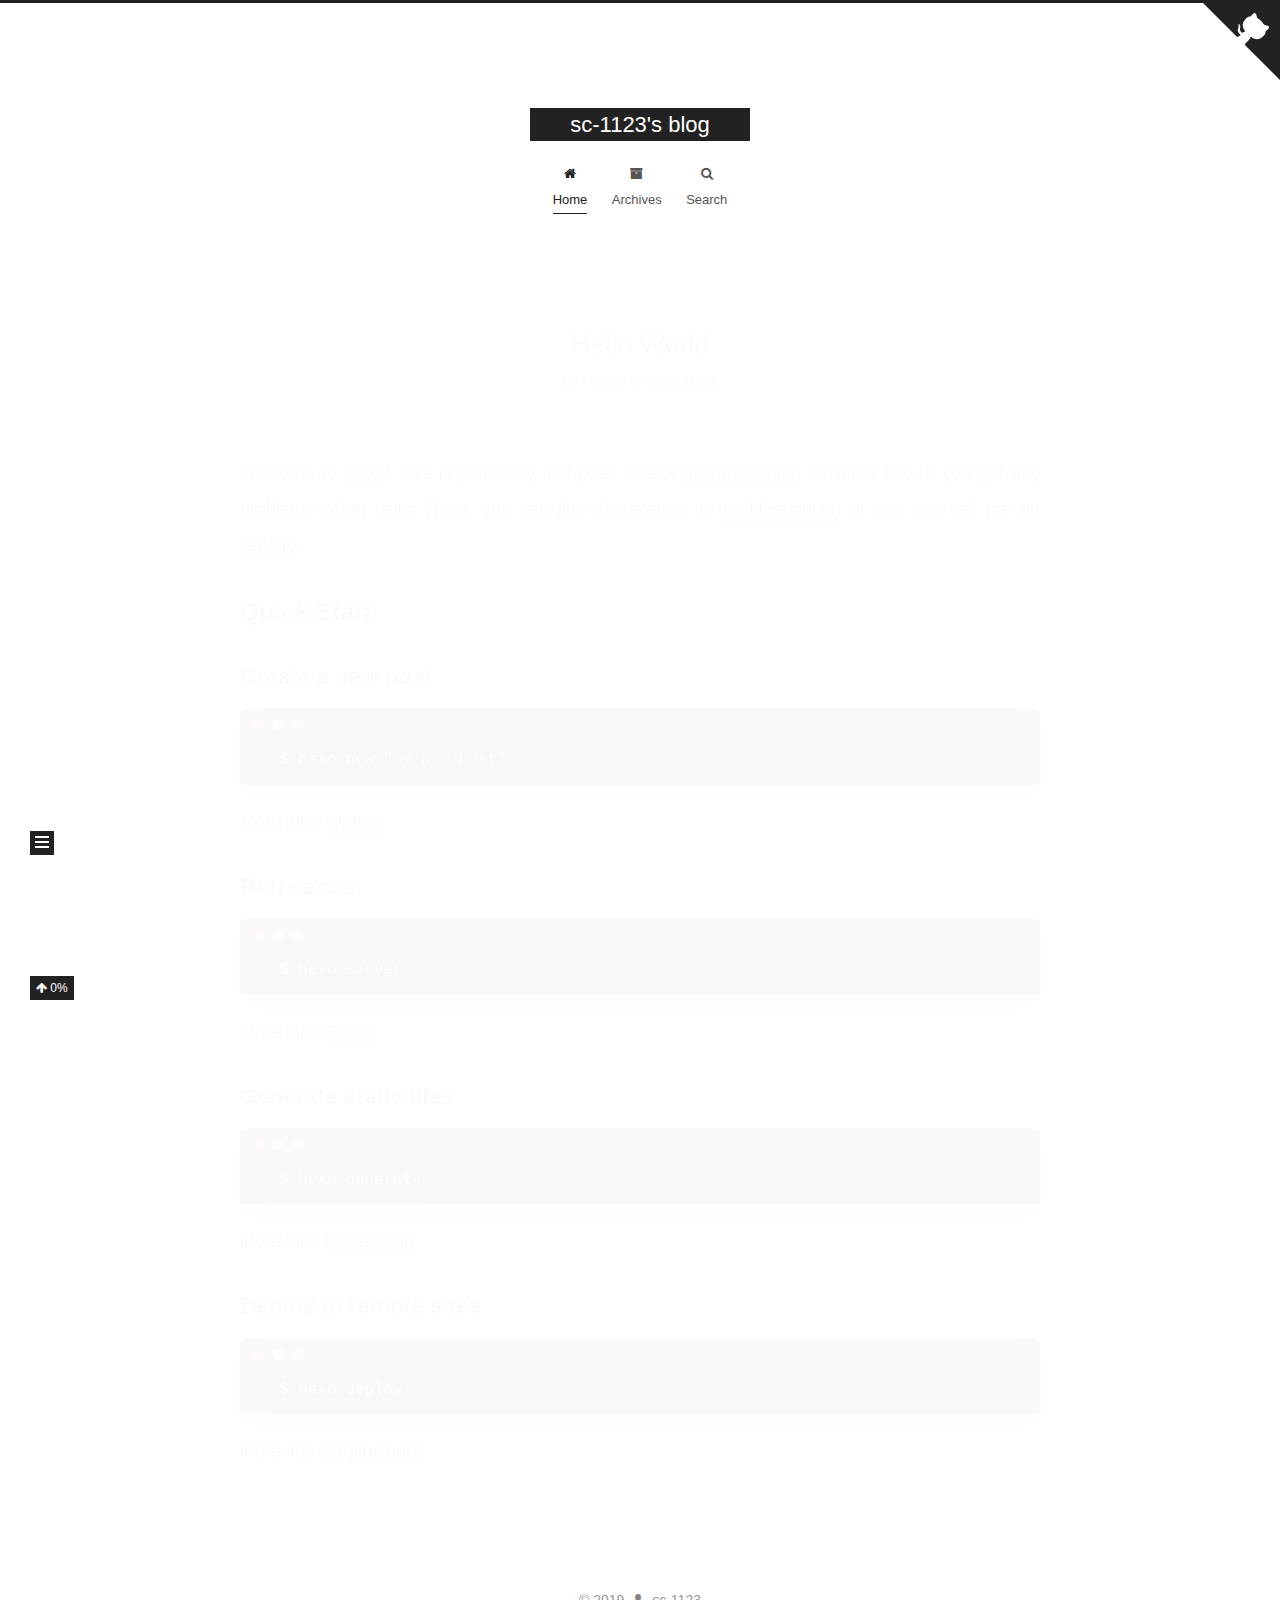
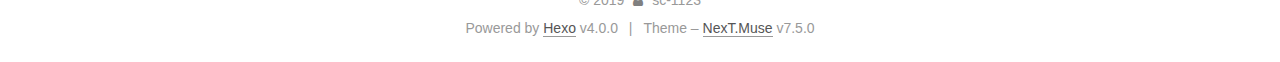
<file: index.html>
<!DOCTYPE html>
<html lang="en">
<head>
  <meta charset="UTF-8">
<meta name="viewport" content="width=device-width, initial-scale=1, maximum-scale=2">
<meta name="theme-color" content="#222">
<meta name="generator" content="Hexo 4.0.0">
  <link rel="apple-touch-icon" sizes="180x180" href="/images/apple-touch-icon.png">
  <link rel="icon" type="image/png" sizes="32x32" href="/images/favicon-32x32.png">
  <link rel="icon" type="image/png" sizes="16x16" href="/images/favicon-16x16.png">
  <link rel="mask-icon" href="/images/safari-pinned-tab.svg" color="#222">
  <link rel="alternate" href="/atom.xml" title="sc-1123's blog" type="application/atom+xml">

<link rel="stylesheet" href="/css/main.css">


<link rel="stylesheet" href="/lib/font-awesome/css/font-awesome.min.css">


<script id="hexo-configurations">
  var NexT = window.NexT || {};
  var CONFIG = {
    root: '/',
    scheme: 'Muse',
    version: '7.5.0',
    exturl: false,
    sidebar: {"position":"left","display":"post","offset":12,"onmobile":false},
    copycode: {"enable":true,"show_result":true,"style":"mac"},
    back2top: {"enable":true,"sidebar":false,"scrollpercent":true},
    bookmark: {"enable":false,"color":"#222","save":"auto"},
    fancybox: false,
    mediumzoom: false,
    lazyload: false,
    pangu: false,
    algolia: {
      appID: '',
      apiKey: '',
      indexName: '',
      hits: {"per_page":10},
      labels: {"input_placeholder":"Search for Posts","hits_empty":"We didn't find any results for the search: ${query}","hits_stats":"${hits} results found in ${time} ms"}
    },
    localsearch: {"enable":true,"trigger":"auto","top_n_per_article":1,"unescape":false,"preload":false},
    path: 'search.xml',
    motion: {"enable":true,"async":false,"transition":{"post_block":"fadeIn","post_header":"slideDownIn","post_body":"slideDownIn","coll_header":"slideLeftIn","sidebar":"slideUpIn"}},
    translation: {
      copy_button: 'Copy',
      copy_success: 'Copied',
      copy_failure: 'Copy failed'
    },
    sidebarPadding: 40
  };
</script>

  <meta property="og:type" content="website">
<meta property="og:title" content="sc-1123&#39;s blog">
<meta property="og:url" content="http:&#x2F;&#x2F;yoursite.com&#x2F;index.html">
<meta property="og:site_name" content="sc-1123&#39;s blog">
<meta property="og:locale" content="en">
<meta name="twitter:card" content="summary">

<link rel="canonical" href="http://yoursite.com/">


<script id="page-configurations">
  // https://hexo.io/docs/variables.html
  CONFIG.page = {
    sidebar: "",
    isHome: true,
    isPost: false,
    isPage: false,
    isArchive: false
  };
</script>

  <title>sc-1123's blog</title>
  






  <noscript>
  <style>
  .use-motion .brand,
  .use-motion .menu-item,
  .sidebar-inner,
  .use-motion .post-block,
  .use-motion .pagination,
  .use-motion .comments,
  .use-motion .post-header,
  .use-motion .post-body,
  .use-motion .collection-header { opacity: initial; }

  .use-motion .site-title,
  .use-motion .site-subtitle {
    opacity: initial;
    top: initial;
  }

  .use-motion .logo-line-before i { left: initial; }
  .use-motion .logo-line-after i { right: initial; }
  </style>
</noscript>

</head>

<body itemscope itemtype="http://schema.org/WebPage">
  <div class="container use-motion">
    <div class="headband"></div>

    <header class="header" itemscope itemtype="http://schema.org/WPHeader">
      <div class="header-inner"><div class="site-brand-container">
  <div class="site-meta">

    <div>
      <a href="/" class="brand" rel="start">
        <span class="logo-line-before"><i></i></span>
        <span class="site-title">sc-1123's blog</span>
        <span class="logo-line-after"><i></i></span>
      </a>
    </div>
  </div>

  <div class="site-nav-toggle">
    <div class="toggle" aria-label="Toggle navigation bar">
      <span class="toggle-line toggle-line-first"></span>
      <span class="toggle-line toggle-line-middle"></span>
      <span class="toggle-line toggle-line-last"></span>
    </div>
  </div>
</div>


<nav class="site-nav">
  
  <ul id="menu" class="menu">
        <li class="menu-item menu-item-home">

    <a href="/" rel="section"><i class="fa fa-fw fa-home"></i>Home</a>

  </li>
        <li class="menu-item menu-item-archives">

    <a href="/archives/" rel="section"><i class="fa fa-fw fa-archive"></i>Archives</a>

  </li>
      <li class="menu-item menu-item-search">
        <a role="button" class="popup-trigger"><i class="fa fa-search fa-fw"></i>Search
        </a>
      </li>
  </ul>

</nav>
  <div class="site-search">
    <div class="popup search-popup">
    <div class="search-header">
  <span class="search-icon">
    <i class="fa fa-search"></i>
  </span>
  <div class="search-input-container">
    <input autocomplete="off" autocorrect="off" autocapitalize="none"
           placeholder="Searching..." spellcheck="false"
           type="text" id="search-input">
  </div>
  <span class="popup-btn-close">
    <i class="fa fa-times-circle"></i>
  </span>
</div>
<div id="search-result"></div>

</div>
<div class="search-pop-overlay"></div>

  </div>
</div>
    </header>

    
  <div class="back-to-top">
    <i class="fa fa-arrow-up"></i>
    <span>0%</span>
  </div>
  <div class="reading-progress-bar"></div>

  <a href="https://github.com/sc-1123" class="github-corner" title="View me on GitHub" aria-label="View me on GitHub" rel="noopener" target="_blank"><svg width="80" height="80" viewBox="0 0 250 250" aria-hidden="true"><path d="M0,0 L115,115 L130,115 L142,142 L250,250 L250,0 Z"></path><path d="M128.3,109.0 C113.8,99.7 119.0,89.6 119.0,89.6 C122.0,82.7 120.5,78.6 120.5,78.6 C119.2,72.0 123.4,76.3 123.4,76.3 C127.3,80.9 125.5,87.3 125.5,87.3 C122.9,97.6 130.6,101.9 134.4,103.2" fill="currentColor" style="transform-origin: 130px 106px;" class="octo-arm"></path><path d="M115.0,115.0 C114.9,115.1 118.7,116.5 119.8,115.4 L133.7,101.6 C136.9,99.2 139.9,98.4 142.2,98.6 C133.8,88.0 127.5,74.4 143.8,58.0 C148.5,53.4 154.0,51.2 159.7,51.0 C160.3,49.4 163.2,43.6 171.4,40.1 C171.4,40.1 176.1,42.5 178.8,56.2 C183.1,58.6 187.2,61.8 190.9,65.4 C194.5,69.0 197.7,73.2 200.1,77.6 C213.8,80.2 216.3,84.9 216.3,84.9 C212.7,93.1 206.9,96.0 205.4,96.6 C205.1,102.4 203.0,107.8 198.3,112.5 C181.9,128.9 168.3,122.5 157.7,114.1 C157.9,116.9 156.7,120.9 152.7,124.9 L141.0,136.5 C139.8,137.7 141.6,141.9 141.8,141.8 Z" fill="currentColor" class="octo-body"></path></svg></a>


    <main class="main">
      <div class="main-inner">
        <div class="content-wrap">
          

          <div class="content">
            

  <div class="posts-expand">
        
  
  
  <article itemscope itemtype="http://schema.org/Article" class="post-block home" lang="en">
    <link itemprop="mainEntityOfPage" href="http://yoursite.com/2019/11/09/hello-world/">

    <span hidden itemprop="author" itemscope itemtype="http://schema.org/Person">
      <meta itemprop="image" content="/images/avatar.gif">
      <meta itemprop="name" content="sc-1123">
      <meta itemprop="description" content="">
    </span>

    <span hidden itemprop="publisher" itemscope itemtype="http://schema.org/Organization">
      <meta itemprop="name" content="sc-1123's blog">
    </span>
      <header class="post-header">
        <h1 class="post-title" itemprop="name headline">
          
            <a href="/2019/11/09/hello-world/" class="post-title-link" itemprop="url">Hello World</a>
        </h1>

        <div class="post-meta">
            <span class="post-meta-item">
              <span class="post-meta-item-icon">
                <i class="fa fa-calendar-o"></i>
              </span>
              <span class="post-meta-item-text">Posted on</span>

              <time title="Created: 2019-11-09 10:12:41" itemprop="dateCreated datePublished" datetime="2019-11-09T10:12:41+08:00">2019-11-09</time>
            </span>

          

        </div>
      </header>

    
    
    
    <div class="post-body" itemprop="articleBody">

      
          <p>Welcome to <a href="https://hexo.io/" target="_blank" rel="noopener">Hexo</a>! This is your very first post. Check <a href="https://hexo.io/docs/" target="_blank" rel="noopener">documentation</a> for more info. If you get any problems when using Hexo, you can find the answer in <a href="https://hexo.io/docs/troubleshooting.html" target="_blank" rel="noopener">troubleshooting</a> or you can ask me on <a href="https://github.com/hexojs/hexo/issues" target="_blank" rel="noopener">GitHub</a>.</p>
<h2 id="Quick-Start"><a href="#Quick-Start" class="headerlink" title="Quick Start"></a>Quick Start</h2><h3 id="Create-a-new-post"><a href="#Create-a-new-post" class="headerlink" title="Create a new post"></a>Create a new post</h3><figure class="highlight bash"><table><tr><td class="gutter"><pre><span class="line">1</span><br></pre></td><td class="code"><pre><span class="line">$ hexo new <span class="string">"My New Post"</span></span><br></pre></td></tr></table></figure>

<p>More info: <a href="https://hexo.io/docs/writing.html" target="_blank" rel="noopener">Writing</a></p>
<h3 id="Run-server"><a href="#Run-server" class="headerlink" title="Run server"></a>Run server</h3><figure class="highlight bash"><table><tr><td class="gutter"><pre><span class="line">1</span><br></pre></td><td class="code"><pre><span class="line">$ hexo server</span><br></pre></td></tr></table></figure>

<p>More info: <a href="https://hexo.io/docs/server.html" target="_blank" rel="noopener">Server</a></p>
<h3 id="Generate-static-files"><a href="#Generate-static-files" class="headerlink" title="Generate static files"></a>Generate static files</h3><figure class="highlight bash"><table><tr><td class="gutter"><pre><span class="line">1</span><br></pre></td><td class="code"><pre><span class="line">$ hexo generate</span><br></pre></td></tr></table></figure>

<p>More info: <a href="https://hexo.io/docs/generating.html" target="_blank" rel="noopener">Generating</a></p>
<h3 id="Deploy-to-remote-sites"><a href="#Deploy-to-remote-sites" class="headerlink" title="Deploy to remote sites"></a>Deploy to remote sites</h3><figure class="highlight bash"><table><tr><td class="gutter"><pre><span class="line">1</span><br></pre></td><td class="code"><pre><span class="line">$ hexo deploy</span><br></pre></td></tr></table></figure>

<p>More info: <a href="https://hexo.io/docs/one-command-deployment.html" target="_blank" rel="noopener">Deployment</a></p>

      
    </div>

    
    
    
      <footer class="post-footer">
        <div class="post-eof"></div>
      </footer>
  </article>
  
  
  

  </div>

  



          </div>
          

        </div>
          
  
  <div class="toggle sidebar-toggle">
    <span class="toggle-line toggle-line-first"></span>
    <span class="toggle-line toggle-line-middle"></span>
    <span class="toggle-line toggle-line-last"></span>
  </div>

  <aside class="sidebar">
    <div class="sidebar-inner">

      <ul class="sidebar-nav motion-element">
        <li class="sidebar-nav-toc">
          Table of Contents
        </li>
        <li class="sidebar-nav-overview">
          Overview
        </li>
      </ul>

      <!--noindex-->
      <div class="post-toc-wrap sidebar-panel">
      </div>
      <!--/noindex-->

      <div class="site-overview-wrap sidebar-panel">
        <div class="site-author motion-element" itemprop="author" itemscope itemtype="http://schema.org/Person">
  <p class="site-author-name" itemprop="name">sc-1123</p>
  <div class="site-description" itemprop="description"></div>
</div>
<div class="site-state-wrap motion-element">
  <nav class="site-state">
      <div class="site-state-item site-state-posts">
          <a href="/archives/">
        
          <span class="site-state-item-count">1</span>
          <span class="site-state-item-name">posts</span>
        </a>
      </div>
  </nav>
</div>
  <div class="feed-link motion-element">
    <a href="/atom.xml" rel="alternate">
      <i class="fa fa-rss"></i>RSS
    </a>
  </div>



      </div>

    </div>
  </aside>
  <div id="sidebar-dimmer"></div>


      </div>
    </main>

    <footer class="footer">
      <div class="footer-inner">
        

<div class="copyright">
  
  &copy; 
  <span itemprop="copyrightYear">2019</span>
  <span class="with-love">
    <i class="fa fa-user"></i>
  </span>
  <span class="author" itemprop="copyrightHolder">sc-1123</span>
</div>
  <div class="powered-by">Powered by <a href="https://hexo.io/" class="theme-link" rel="noopener" target="_blank">Hexo</a> v4.0.0
  </div>
  <span class="post-meta-divider">|</span>
  <div class="theme-info">Theme – <a href="https://muse.theme-next.org/" class="theme-link" rel="noopener" target="_blank">NexT.Muse</a> v7.5.0
  </div>

        












        
      </div>
    </footer>
  </div>

  
  <script src="/lib/anime.min.js"></script>
  <script src="/lib/velocity/velocity.min.js"></script>
  <script src="/lib/velocity/velocity.ui.min.js"></script>
<script src="/js/utils.js"></script><script src="/js/motion.js"></script>
<script src="/js/schemes/muse.js"></script>
<script src="/js/next-boot.js"></script>



  




  <script src="/js/local-search.js"></script>













  

  

</body>
</html>
</file>
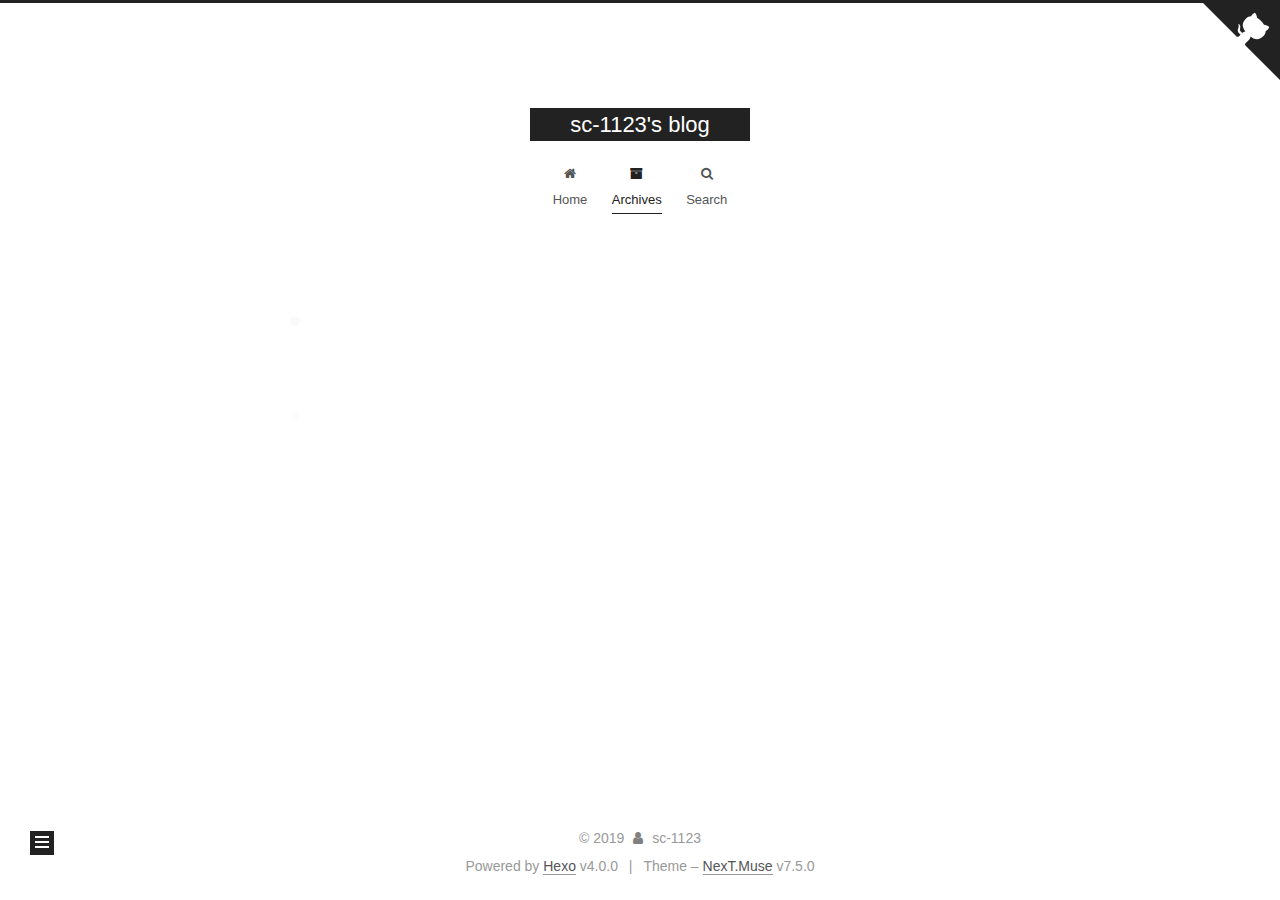
<file: archives/index.html>
<!DOCTYPE html>
<html lang="en">
<head>
  <meta charset="UTF-8">
<meta name="viewport" content="width=device-width, initial-scale=1, maximum-scale=2">
<meta name="theme-color" content="#222">
<meta name="generator" content="Hexo 4.0.0">
  <link rel="apple-touch-icon" sizes="180x180" href="/images/apple-touch-icon.png">
  <link rel="icon" type="image/png" sizes="32x32" href="/images/favicon-32x32.png">
  <link rel="icon" type="image/png" sizes="16x16" href="/images/favicon-16x16.png">
  <link rel="mask-icon" href="/images/safari-pinned-tab.svg" color="#222">
  <link rel="alternate" href="/atom.xml" title="sc-1123's blog" type="application/atom+xml">

<link rel="stylesheet" href="/css/main.css">


<link rel="stylesheet" href="/lib/font-awesome/css/font-awesome.min.css">


<script id="hexo-configurations">
  var NexT = window.NexT || {};
  var CONFIG = {
    root: '/',
    scheme: 'Muse',
    version: '7.5.0',
    exturl: false,
    sidebar: {"position":"left","display":"post","offset":12,"onmobile":false},
    copycode: {"enable":true,"show_result":true,"style":"mac"},
    back2top: {"enable":true,"sidebar":false,"scrollpercent":true},
    bookmark: {"enable":false,"color":"#222","save":"auto"},
    fancybox: false,
    mediumzoom: false,
    lazyload: false,
    pangu: false,
    algolia: {
      appID: '',
      apiKey: '',
      indexName: '',
      hits: {"per_page":10},
      labels: {"input_placeholder":"Search for Posts","hits_empty":"We didn't find any results for the search: ${query}","hits_stats":"${hits} results found in ${time} ms"}
    },
    localsearch: {"enable":true,"trigger":"auto","top_n_per_article":1,"unescape":false,"preload":false},
    path: 'search.xml',
    motion: {"enable":true,"async":false,"transition":{"post_block":"fadeIn","post_header":"slideDownIn","post_body":"slideDownIn","coll_header":"slideLeftIn","sidebar":"slideUpIn"}},
    translation: {
      copy_button: 'Copy',
      copy_success: 'Copied',
      copy_failure: 'Copy failed'
    },
    sidebarPadding: 40
  };
</script>

  <meta property="og:type" content="website">
<meta property="og:title" content="sc-1123&#39;s blog">
<meta property="og:url" content="http:&#x2F;&#x2F;yoursite.com&#x2F;archives&#x2F;index.html">
<meta property="og:site_name" content="sc-1123&#39;s blog">
<meta property="og:locale" content="en">
<meta name="twitter:card" content="summary">

<link rel="canonical" href="http://yoursite.com/archives/">


<script id="page-configurations">
  // https://hexo.io/docs/variables.html
  CONFIG.page = {
    sidebar: "",
    isHome: false,
    isPost: false,
    isPage: false,
    isArchive: true
  };
</script>

  <title>Archive | sc-1123's blog</title>
  






  <noscript>
  <style>
  .use-motion .brand,
  .use-motion .menu-item,
  .sidebar-inner,
  .use-motion .post-block,
  .use-motion .pagination,
  .use-motion .comments,
  .use-motion .post-header,
  .use-motion .post-body,
  .use-motion .collection-header { opacity: initial; }

  .use-motion .site-title,
  .use-motion .site-subtitle {
    opacity: initial;
    top: initial;
  }

  .use-motion .logo-line-before i { left: initial; }
  .use-motion .logo-line-after i { right: initial; }
  </style>
</noscript>

</head>

<body itemscope itemtype="http://schema.org/WebPage">
  <div class="container use-motion">
    <div class="headband"></div>

    <header class="header" itemscope itemtype="http://schema.org/WPHeader">
      <div class="header-inner"><div class="site-brand-container">
  <div class="site-meta">

    <div>
      <a href="/" class="brand" rel="start">
        <span class="logo-line-before"><i></i></span>
        <span class="site-title">sc-1123's blog</span>
        <span class="logo-line-after"><i></i></span>
      </a>
    </div>
  </div>

  <div class="site-nav-toggle">
    <div class="toggle" aria-label="Toggle navigation bar">
      <span class="toggle-line toggle-line-first"></span>
      <span class="toggle-line toggle-line-middle"></span>
      <span class="toggle-line toggle-line-last"></span>
    </div>
  </div>
</div>


<nav class="site-nav">
  
  <ul id="menu" class="menu">
        <li class="menu-item menu-item-home">

    <a href="/" rel="section"><i class="fa fa-fw fa-home"></i>Home</a>

  </li>
        <li class="menu-item menu-item-archives">

    <a href="/archives/" rel="section"><i class="fa fa-fw fa-archive"></i>Archives</a>

  </li>
      <li class="menu-item menu-item-search">
        <a role="button" class="popup-trigger"><i class="fa fa-search fa-fw"></i>Search
        </a>
      </li>
  </ul>

</nav>
  <div class="site-search">
    <div class="popup search-popup">
    <div class="search-header">
  <span class="search-icon">
    <i class="fa fa-search"></i>
  </span>
  <div class="search-input-container">
    <input autocomplete="off" autocorrect="off" autocapitalize="none"
           placeholder="Searching..." spellcheck="false"
           type="text" id="search-input">
  </div>
  <span class="popup-btn-close">
    <i class="fa fa-times-circle"></i>
  </span>
</div>
<div id="search-result"></div>

</div>
<div class="search-pop-overlay"></div>

  </div>
</div>
    </header>

    
  <div class="back-to-top">
    <i class="fa fa-arrow-up"></i>
    <span>0%</span>
  </div>
  <div class="reading-progress-bar"></div>

  <a href="https://github.com/sc-1123" class="github-corner" title="View me on GitHub" aria-label="View me on GitHub" rel="noopener" target="_blank"><svg width="80" height="80" viewBox="0 0 250 250" aria-hidden="true"><path d="M0,0 L115,115 L130,115 L142,142 L250,250 L250,0 Z"></path><path d="M128.3,109.0 C113.8,99.7 119.0,89.6 119.0,89.6 C122.0,82.7 120.5,78.6 120.5,78.6 C119.2,72.0 123.4,76.3 123.4,76.3 C127.3,80.9 125.5,87.3 125.5,87.3 C122.9,97.6 130.6,101.9 134.4,103.2" fill="currentColor" style="transform-origin: 130px 106px;" class="octo-arm"></path><path d="M115.0,115.0 C114.9,115.1 118.7,116.5 119.8,115.4 L133.7,101.6 C136.9,99.2 139.9,98.4 142.2,98.6 C133.8,88.0 127.5,74.4 143.8,58.0 C148.5,53.4 154.0,51.2 159.7,51.0 C160.3,49.4 163.2,43.6 171.4,40.1 C171.4,40.1 176.1,42.5 178.8,56.2 C183.1,58.6 187.2,61.8 190.9,65.4 C194.5,69.0 197.7,73.2 200.1,77.6 C213.8,80.2 216.3,84.9 216.3,84.9 C212.7,93.1 206.9,96.0 205.4,96.6 C205.1,102.4 203.0,107.8 198.3,112.5 C181.9,128.9 168.3,122.5 157.7,114.1 C157.9,116.9 156.7,120.9 152.7,124.9 L141.0,136.5 C139.8,137.7 141.6,141.9 141.8,141.8 Z" fill="currentColor" class="octo-body"></path></svg></a>


    <main class="main">
      <div class="main-inner">
        <div class="content-wrap">
          

          <div class="content">
            

  
  
  
  <div class="post-block">
    <div class="posts-collapse">
      <div class="collection-title">
        <span class="collection-header">Um..! 1 post. Keep on posting.</span>
      </div>

      
    <div class="collection-year">
      <h1 class="collection-header">2019</h1>
    </div>

  <article itemscope itemtype="http://schema.org/Article">
    <header class="post-header">

      <div class="post-meta">
        <time itemprop="dateCreated"
              datetime="2019-11-09T10:12:41+08:00"
              content="2019-11-09">
          11-09
        </time>
      </div>

      <h2 class="post-title">
          <a class="post-title-link" href="/2019/11/09/hello-world/" itemprop="url">
            <span itemprop="name">Hello World</span>
          </a>
      </h2>

    </header>
  </article>


    </div>
  </div>
  
  
  

  



          </div>
          

        </div>
          
  
  <div class="toggle sidebar-toggle">
    <span class="toggle-line toggle-line-first"></span>
    <span class="toggle-line toggle-line-middle"></span>
    <span class="toggle-line toggle-line-last"></span>
  </div>

  <aside class="sidebar">
    <div class="sidebar-inner">

      <ul class="sidebar-nav motion-element">
        <li class="sidebar-nav-toc">
          Table of Contents
        </li>
        <li class="sidebar-nav-overview">
          Overview
        </li>
      </ul>

      <!--noindex-->
      <div class="post-toc-wrap sidebar-panel">
      </div>
      <!--/noindex-->

      <div class="site-overview-wrap sidebar-panel">
        <div class="site-author motion-element" itemprop="author" itemscope itemtype="http://schema.org/Person">
  <p class="site-author-name" itemprop="name">sc-1123</p>
  <div class="site-description" itemprop="description"></div>
</div>
<div class="site-state-wrap motion-element">
  <nav class="site-state">
      <div class="site-state-item site-state-posts">
          <a href="/archives/">
        
          <span class="site-state-item-count">1</span>
          <span class="site-state-item-name">posts</span>
        </a>
      </div>
  </nav>
</div>
  <div class="feed-link motion-element">
    <a href="/atom.xml" rel="alternate">
      <i class="fa fa-rss"></i>RSS
    </a>
  </div>



      </div>

    </div>
  </aside>
  <div id="sidebar-dimmer"></div>


      </div>
    </main>

    <footer class="footer">
      <div class="footer-inner">
        

<div class="copyright">
  
  &copy; 
  <span itemprop="copyrightYear">2019</span>
  <span class="with-love">
    <i class="fa fa-user"></i>
  </span>
  <span class="author" itemprop="copyrightHolder">sc-1123</span>
</div>
  <div class="powered-by">Powered by <a href="https://hexo.io/" class="theme-link" rel="noopener" target="_blank">Hexo</a> v4.0.0
  </div>
  <span class="post-meta-divider">|</span>
  <div class="theme-info">Theme – <a href="https://muse.theme-next.org/" class="theme-link" rel="noopener" target="_blank">NexT.Muse</a> v7.5.0
  </div>

        












        
      </div>
    </footer>
  </div>

  
  <script src="/lib/anime.min.js"></script>
  <script src="/lib/velocity/velocity.min.js"></script>
  <script src="/lib/velocity/velocity.ui.min.js"></script>
<script src="/js/utils.js"></script><script src="/js/motion.js"></script>
<script src="/js/schemes/muse.js"></script>
<script src="/js/next-boot.js"></script>



  




  <script src="/js/local-search.js"></script>













  

  

</body>
</html>
</file>
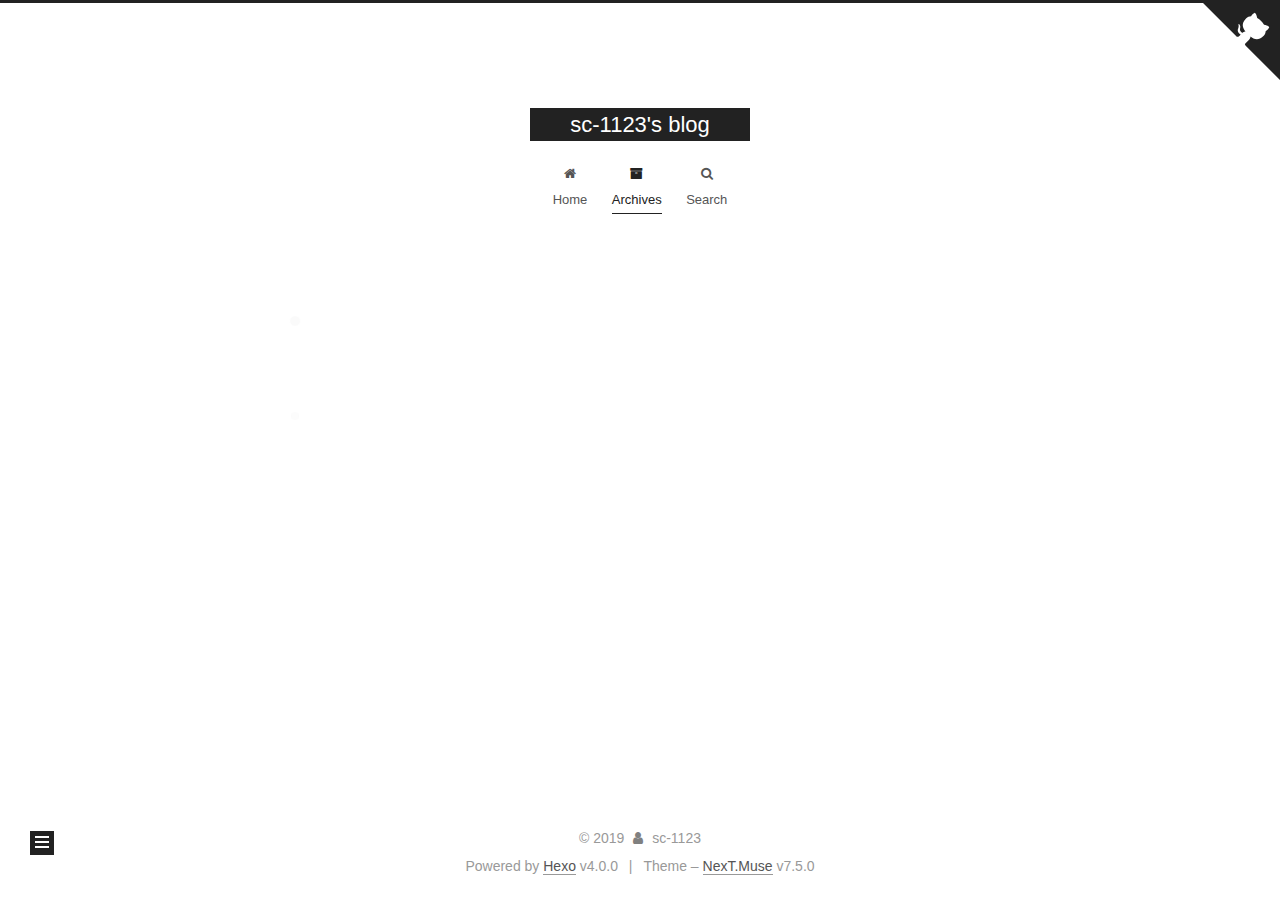
<file: archives/2019/index.html>
<!DOCTYPE html>
<html lang="en">
<head>
  <meta charset="UTF-8">
<meta name="viewport" content="width=device-width, initial-scale=1, maximum-scale=2">
<meta name="theme-color" content="#222">
<meta name="generator" content="Hexo 4.0.0">
  <link rel="apple-touch-icon" sizes="180x180" href="/images/apple-touch-icon.png">
  <link rel="icon" type="image/png" sizes="32x32" href="/images/favicon-32x32.png">
  <link rel="icon" type="image/png" sizes="16x16" href="/images/favicon-16x16.png">
  <link rel="mask-icon" href="/images/safari-pinned-tab.svg" color="#222">
  <link rel="alternate" href="/atom.xml" title="sc-1123's blog" type="application/atom+xml">

<link rel="stylesheet" href="/css/main.css">


<link rel="stylesheet" href="/lib/font-awesome/css/font-awesome.min.css">


<script id="hexo-configurations">
  var NexT = window.NexT || {};
  var CONFIG = {
    root: '/',
    scheme: 'Muse',
    version: '7.5.0',
    exturl: false,
    sidebar: {"position":"left","display":"post","offset":12,"onmobile":false},
    copycode: {"enable":true,"show_result":true,"style":"mac"},
    back2top: {"enable":true,"sidebar":false,"scrollpercent":true},
    bookmark: {"enable":false,"color":"#222","save":"auto"},
    fancybox: false,
    mediumzoom: false,
    lazyload: false,
    pangu: false,
    algolia: {
      appID: '',
      apiKey: '',
      indexName: '',
      hits: {"per_page":10},
      labels: {"input_placeholder":"Search for Posts","hits_empty":"We didn't find any results for the search: ${query}","hits_stats":"${hits} results found in ${time} ms"}
    },
    localsearch: {"enable":true,"trigger":"auto","top_n_per_article":1,"unescape":false,"preload":false},
    path: 'search.xml',
    motion: {"enable":true,"async":false,"transition":{"post_block":"fadeIn","post_header":"slideDownIn","post_body":"slideDownIn","coll_header":"slideLeftIn","sidebar":"slideUpIn"}},
    translation: {
      copy_button: 'Copy',
      copy_success: 'Copied',
      copy_failure: 'Copy failed'
    },
    sidebarPadding: 40
  };
</script>

  <meta property="og:type" content="website">
<meta property="og:title" content="sc-1123&#39;s blog">
<meta property="og:url" content="http:&#x2F;&#x2F;yoursite.com&#x2F;archives&#x2F;2019&#x2F;index.html">
<meta property="og:site_name" content="sc-1123&#39;s blog">
<meta property="og:locale" content="en">
<meta name="twitter:card" content="summary">

<link rel="canonical" href="http://yoursite.com/archives/2019/">


<script id="page-configurations">
  // https://hexo.io/docs/variables.html
  CONFIG.page = {
    sidebar: "",
    isHome: false,
    isPost: false,
    isPage: false,
    isArchive: true
  };
</script>

  <title>Archive | sc-1123's blog</title>
  






  <noscript>
  <style>
  .use-motion .brand,
  .use-motion .menu-item,
  .sidebar-inner,
  .use-motion .post-block,
  .use-motion .pagination,
  .use-motion .comments,
  .use-motion .post-header,
  .use-motion .post-body,
  .use-motion .collection-header { opacity: initial; }

  .use-motion .site-title,
  .use-motion .site-subtitle {
    opacity: initial;
    top: initial;
  }

  .use-motion .logo-line-before i { left: initial; }
  .use-motion .logo-line-after i { right: initial; }
  </style>
</noscript>

</head>

<body itemscope itemtype="http://schema.org/WebPage">
  <div class="container use-motion">
    <div class="headband"></div>

    <header class="header" itemscope itemtype="http://schema.org/WPHeader">
      <div class="header-inner"><div class="site-brand-container">
  <div class="site-meta">

    <div>
      <a href="/" class="brand" rel="start">
        <span class="logo-line-before"><i></i></span>
        <span class="site-title">sc-1123's blog</span>
        <span class="logo-line-after"><i></i></span>
      </a>
    </div>
  </div>

  <div class="site-nav-toggle">
    <div class="toggle" aria-label="Toggle navigation bar">
      <span class="toggle-line toggle-line-first"></span>
      <span class="toggle-line toggle-line-middle"></span>
      <span class="toggle-line toggle-line-last"></span>
    </div>
  </div>
</div>


<nav class="site-nav">
  
  <ul id="menu" class="menu">
        <li class="menu-item menu-item-home">

    <a href="/" rel="section"><i class="fa fa-fw fa-home"></i>Home</a>

  </li>
        <li class="menu-item menu-item-archives">

    <a href="/archives/" rel="section"><i class="fa fa-fw fa-archive"></i>Archives</a>

  </li>
      <li class="menu-item menu-item-search">
        <a role="button" class="popup-trigger"><i class="fa fa-search fa-fw"></i>Search
        </a>
      </li>
  </ul>

</nav>
  <div class="site-search">
    <div class="popup search-popup">
    <div class="search-header">
  <span class="search-icon">
    <i class="fa fa-search"></i>
  </span>
  <div class="search-input-container">
    <input autocomplete="off" autocorrect="off" autocapitalize="none"
           placeholder="Searching..." spellcheck="false"
           type="text" id="search-input">
  </div>
  <span class="popup-btn-close">
    <i class="fa fa-times-circle"></i>
  </span>
</div>
<div id="search-result"></div>

</div>
<div class="search-pop-overlay"></div>

  </div>
</div>
    </header>

    
  <div class="back-to-top">
    <i class="fa fa-arrow-up"></i>
    <span>0%</span>
  </div>
  <div class="reading-progress-bar"></div>

  <a href="https://github.com/sc-1123" class="github-corner" title="View me on GitHub" aria-label="View me on GitHub" rel="noopener" target="_blank"><svg width="80" height="80" viewBox="0 0 250 250" aria-hidden="true"><path d="M0,0 L115,115 L130,115 L142,142 L250,250 L250,0 Z"></path><path d="M128.3,109.0 C113.8,99.7 119.0,89.6 119.0,89.6 C122.0,82.7 120.5,78.6 120.5,78.6 C119.2,72.0 123.4,76.3 123.4,76.3 C127.3,80.9 125.5,87.3 125.5,87.3 C122.9,97.6 130.6,101.9 134.4,103.2" fill="currentColor" style="transform-origin: 130px 106px;" class="octo-arm"></path><path d="M115.0,115.0 C114.9,115.1 118.7,116.5 119.8,115.4 L133.7,101.6 C136.9,99.2 139.9,98.4 142.2,98.6 C133.8,88.0 127.5,74.4 143.8,58.0 C148.5,53.4 154.0,51.2 159.7,51.0 C160.3,49.4 163.2,43.6 171.4,40.1 C171.4,40.1 176.1,42.5 178.8,56.2 C183.1,58.6 187.2,61.8 190.9,65.4 C194.5,69.0 197.7,73.2 200.1,77.6 C213.8,80.2 216.3,84.9 216.3,84.9 C212.7,93.1 206.9,96.0 205.4,96.6 C205.1,102.4 203.0,107.8 198.3,112.5 C181.9,128.9 168.3,122.5 157.7,114.1 C157.9,116.9 156.7,120.9 152.7,124.9 L141.0,136.5 C139.8,137.7 141.6,141.9 141.8,141.8 Z" fill="currentColor" class="octo-body"></path></svg></a>


    <main class="main">
      <div class="main-inner">
        <div class="content-wrap">
          

          <div class="content">
            

  
  
  
  <div class="post-block">
    <div class="posts-collapse">
      <div class="collection-title">
        <span class="collection-header">Um..! 1 post. Keep on posting.</span>
      </div>

      
    <div class="collection-year">
      <h1 class="collection-header">2019</h1>
    </div>

  <article itemscope itemtype="http://schema.org/Article">
    <header class="post-header">

      <div class="post-meta">
        <time itemprop="dateCreated"
              datetime="2019-11-09T10:12:41+08:00"
              content="2019-11-09">
          11-09
        </time>
      </div>

      <h2 class="post-title">
          <a class="post-title-link" href="/2019/11/09/hello-world/" itemprop="url">
            <span itemprop="name">Hello World</span>
          </a>
      </h2>

    </header>
  </article>


    </div>
  </div>
  
  
  

  



          </div>
          

        </div>
          
  
  <div class="toggle sidebar-toggle">
    <span class="toggle-line toggle-line-first"></span>
    <span class="toggle-line toggle-line-middle"></span>
    <span class="toggle-line toggle-line-last"></span>
  </div>

  <aside class="sidebar">
    <div class="sidebar-inner">

      <ul class="sidebar-nav motion-element">
        <li class="sidebar-nav-toc">
          Table of Contents
        </li>
        <li class="sidebar-nav-overview">
          Overview
        </li>
      </ul>

      <!--noindex-->
      <div class="post-toc-wrap sidebar-panel">
      </div>
      <!--/noindex-->

      <div class="site-overview-wrap sidebar-panel">
        <div class="site-author motion-element" itemprop="author" itemscope itemtype="http://schema.org/Person">
  <p class="site-author-name" itemprop="name">sc-1123</p>
  <div class="site-description" itemprop="description"></div>
</div>
<div class="site-state-wrap motion-element">
  <nav class="site-state">
      <div class="site-state-item site-state-posts">
          <a href="/archives/">
        
          <span class="site-state-item-count">1</span>
          <span class="site-state-item-name">posts</span>
        </a>
      </div>
  </nav>
</div>
  <div class="feed-link motion-element">
    <a href="/atom.xml" rel="alternate">
      <i class="fa fa-rss"></i>RSS
    </a>
  </div>



      </div>

    </div>
  </aside>
  <div id="sidebar-dimmer"></div>


      </div>
    </main>

    <footer class="footer">
      <div class="footer-inner">
        

<div class="copyright">
  
  &copy; 
  <span itemprop="copyrightYear">2019</span>
  <span class="with-love">
    <i class="fa fa-user"></i>
  </span>
  <span class="author" itemprop="copyrightHolder">sc-1123</span>
</div>
  <div class="powered-by">Powered by <a href="https://hexo.io/" class="theme-link" rel="noopener" target="_blank">Hexo</a> v4.0.0
  </div>
  <span class="post-meta-divider">|</span>
  <div class="theme-info">Theme – <a href="https://muse.theme-next.org/" class="theme-link" rel="noopener" target="_blank">NexT.Muse</a> v7.5.0
  </div>

        












        
      </div>
    </footer>
  </div>

  
  <script src="/lib/anime.min.js"></script>
  <script src="/lib/velocity/velocity.min.js"></script>
  <script src="/lib/velocity/velocity.ui.min.js"></script>
<script src="/js/utils.js"></script><script src="/js/motion.js"></script>
<script src="/js/schemes/muse.js"></script>
<script src="/js/next-boot.js"></script>



  




  <script src="/js/local-search.js"></script>













  

  

</body>
</html>
</file>
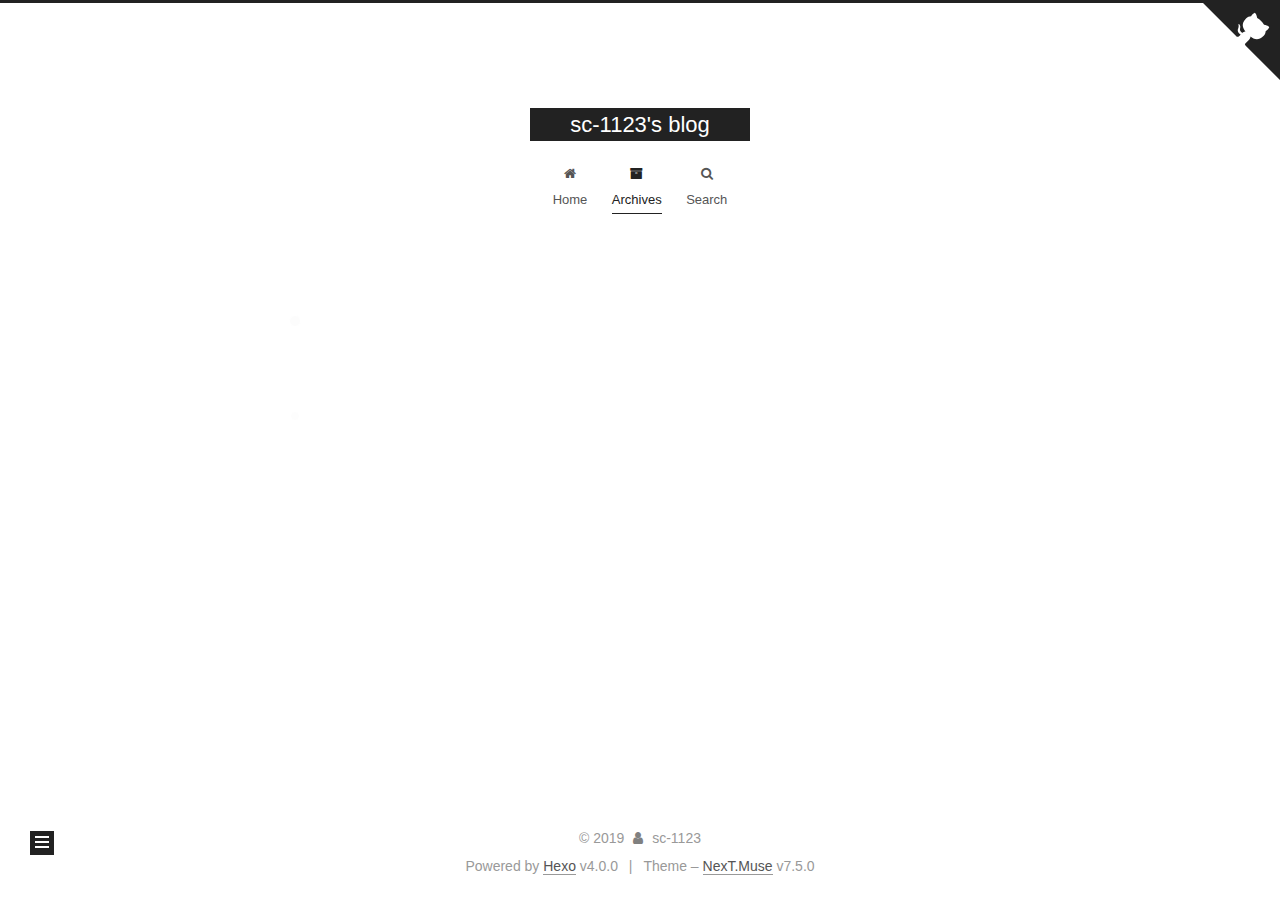
<file: archives/2019/11/index.html>
<!DOCTYPE html>
<html lang="en">
<head>
  <meta charset="UTF-8">
<meta name="viewport" content="width=device-width, initial-scale=1, maximum-scale=2">
<meta name="theme-color" content="#222">
<meta name="generator" content="Hexo 4.0.0">
  <link rel="apple-touch-icon" sizes="180x180" href="/images/apple-touch-icon.png">
  <link rel="icon" type="image/png" sizes="32x32" href="/images/favicon-32x32.png">
  <link rel="icon" type="image/png" sizes="16x16" href="/images/favicon-16x16.png">
  <link rel="mask-icon" href="/images/safari-pinned-tab.svg" color="#222">
  <link rel="alternate" href="/atom.xml" title="sc-1123's blog" type="application/atom+xml">

<link rel="stylesheet" href="/css/main.css">


<link rel="stylesheet" href="/lib/font-awesome/css/font-awesome.min.css">


<script id="hexo-configurations">
  var NexT = window.NexT || {};
  var CONFIG = {
    root: '/',
    scheme: 'Muse',
    version: '7.5.0',
    exturl: false,
    sidebar: {"position":"left","display":"post","offset":12,"onmobile":false},
    copycode: {"enable":true,"show_result":true,"style":"mac"},
    back2top: {"enable":true,"sidebar":false,"scrollpercent":true},
    bookmark: {"enable":false,"color":"#222","save":"auto"},
    fancybox: false,
    mediumzoom: false,
    lazyload: false,
    pangu: false,
    algolia: {
      appID: '',
      apiKey: '',
      indexName: '',
      hits: {"per_page":10},
      labels: {"input_placeholder":"Search for Posts","hits_empty":"We didn't find any results for the search: ${query}","hits_stats":"${hits} results found in ${time} ms"}
    },
    localsearch: {"enable":true,"trigger":"auto","top_n_per_article":1,"unescape":false,"preload":false},
    path: 'search.xml',
    motion: {"enable":true,"async":false,"transition":{"post_block":"fadeIn","post_header":"slideDownIn","post_body":"slideDownIn","coll_header":"slideLeftIn","sidebar":"slideUpIn"}},
    translation: {
      copy_button: 'Copy',
      copy_success: 'Copied',
      copy_failure: 'Copy failed'
    },
    sidebarPadding: 40
  };
</script>

  <meta property="og:type" content="website">
<meta property="og:title" content="sc-1123&#39;s blog">
<meta property="og:url" content="http:&#x2F;&#x2F;yoursite.com&#x2F;archives&#x2F;2019&#x2F;11&#x2F;index.html">
<meta property="og:site_name" content="sc-1123&#39;s blog">
<meta property="og:locale" content="en">
<meta name="twitter:card" content="summary">

<link rel="canonical" href="http://yoursite.com/archives/2019/11/">


<script id="page-configurations">
  // https://hexo.io/docs/variables.html
  CONFIG.page = {
    sidebar: "",
    isHome: false,
    isPost: false,
    isPage: false,
    isArchive: true
  };
</script>

  <title>Archive | sc-1123's blog</title>
  






  <noscript>
  <style>
  .use-motion .brand,
  .use-motion .menu-item,
  .sidebar-inner,
  .use-motion .post-block,
  .use-motion .pagination,
  .use-motion .comments,
  .use-motion .post-header,
  .use-motion .post-body,
  .use-motion .collection-header { opacity: initial; }

  .use-motion .site-title,
  .use-motion .site-subtitle {
    opacity: initial;
    top: initial;
  }

  .use-motion .logo-line-before i { left: initial; }
  .use-motion .logo-line-after i { right: initial; }
  </style>
</noscript>

</head>

<body itemscope itemtype="http://schema.org/WebPage">
  <div class="container use-motion">
    <div class="headband"></div>

    <header class="header" itemscope itemtype="http://schema.org/WPHeader">
      <div class="header-inner"><div class="site-brand-container">
  <div class="site-meta">

    <div>
      <a href="/" class="brand" rel="start">
        <span class="logo-line-before"><i></i></span>
        <span class="site-title">sc-1123's blog</span>
        <span class="logo-line-after"><i></i></span>
      </a>
    </div>
  </div>

  <div class="site-nav-toggle">
    <div class="toggle" aria-label="Toggle navigation bar">
      <span class="toggle-line toggle-line-first"></span>
      <span class="toggle-line toggle-line-middle"></span>
      <span class="toggle-line toggle-line-last"></span>
    </div>
  </div>
</div>


<nav class="site-nav">
  
  <ul id="menu" class="menu">
        <li class="menu-item menu-item-home">

    <a href="/" rel="section"><i class="fa fa-fw fa-home"></i>Home</a>

  </li>
        <li class="menu-item menu-item-archives">

    <a href="/archives/" rel="section"><i class="fa fa-fw fa-archive"></i>Archives</a>

  </li>
      <li class="menu-item menu-item-search">
        <a role="button" class="popup-trigger"><i class="fa fa-search fa-fw"></i>Search
        </a>
      </li>
  </ul>

</nav>
  <div class="site-search">
    <div class="popup search-popup">
    <div class="search-header">
  <span class="search-icon">
    <i class="fa fa-search"></i>
  </span>
  <div class="search-input-container">
    <input autocomplete="off" autocorrect="off" autocapitalize="none"
           placeholder="Searching..." spellcheck="false"
           type="text" id="search-input">
  </div>
  <span class="popup-btn-close">
    <i class="fa fa-times-circle"></i>
  </span>
</div>
<div id="search-result"></div>

</div>
<div class="search-pop-overlay"></div>

  </div>
</div>
    </header>

    
  <div class="back-to-top">
    <i class="fa fa-arrow-up"></i>
    <span>0%</span>
  </div>
  <div class="reading-progress-bar"></div>

  <a href="https://github.com/sc-1123" class="github-corner" title="View me on GitHub" aria-label="View me on GitHub" rel="noopener" target="_blank"><svg width="80" height="80" viewBox="0 0 250 250" aria-hidden="true"><path d="M0,0 L115,115 L130,115 L142,142 L250,250 L250,0 Z"></path><path d="M128.3,109.0 C113.8,99.7 119.0,89.6 119.0,89.6 C122.0,82.7 120.5,78.6 120.5,78.6 C119.2,72.0 123.4,76.3 123.4,76.3 C127.3,80.9 125.5,87.3 125.5,87.3 C122.9,97.6 130.6,101.9 134.4,103.2" fill="currentColor" style="transform-origin: 130px 106px;" class="octo-arm"></path><path d="M115.0,115.0 C114.9,115.1 118.7,116.5 119.8,115.4 L133.7,101.6 C136.9,99.2 139.9,98.4 142.2,98.6 C133.8,88.0 127.5,74.4 143.8,58.0 C148.5,53.4 154.0,51.2 159.7,51.0 C160.3,49.4 163.2,43.6 171.4,40.1 C171.4,40.1 176.1,42.5 178.8,56.2 C183.1,58.6 187.2,61.8 190.9,65.4 C194.5,69.0 197.7,73.2 200.1,77.6 C213.8,80.2 216.3,84.9 216.3,84.9 C212.7,93.1 206.9,96.0 205.4,96.6 C205.1,102.4 203.0,107.8 198.3,112.5 C181.9,128.9 168.3,122.5 157.7,114.1 C157.9,116.9 156.7,120.9 152.7,124.9 L141.0,136.5 C139.8,137.7 141.6,141.9 141.8,141.8 Z" fill="currentColor" class="octo-body"></path></svg></a>


    <main class="main">
      <div class="main-inner">
        <div class="content-wrap">
          

          <div class="content">
            

  
  
  
  <div class="post-block">
    <div class="posts-collapse">
      <div class="collection-title">
        <span class="collection-header">Um..! 1 post. Keep on posting.</span>
      </div>

      
    <div class="collection-year">
      <h1 class="collection-header">2019</h1>
    </div>

  <article itemscope itemtype="http://schema.org/Article">
    <header class="post-header">

      <div class="post-meta">
        <time itemprop="dateCreated"
              datetime="2019-11-09T10:12:41+08:00"
              content="2019-11-09">
          11-09
        </time>
      </div>

      <h2 class="post-title">
          <a class="post-title-link" href="/2019/11/09/hello-world/" itemprop="url">
            <span itemprop="name">Hello World</span>
          </a>
      </h2>

    </header>
  </article>


    </div>
  </div>
  
  
  

  



          </div>
          

        </div>
          
  
  <div class="toggle sidebar-toggle">
    <span class="toggle-line toggle-line-first"></span>
    <span class="toggle-line toggle-line-middle"></span>
    <span class="toggle-line toggle-line-last"></span>
  </div>

  <aside class="sidebar">
    <div class="sidebar-inner">

      <ul class="sidebar-nav motion-element">
        <li class="sidebar-nav-toc">
          Table of Contents
        </li>
        <li class="sidebar-nav-overview">
          Overview
        </li>
      </ul>

      <!--noindex-->
      <div class="post-toc-wrap sidebar-panel">
      </div>
      <!--/noindex-->

      <div class="site-overview-wrap sidebar-panel">
        <div class="site-author motion-element" itemprop="author" itemscope itemtype="http://schema.org/Person">
  <p class="site-author-name" itemprop="name">sc-1123</p>
  <div class="site-description" itemprop="description"></div>
</div>
<div class="site-state-wrap motion-element">
  <nav class="site-state">
      <div class="site-state-item site-state-posts">
          <a href="/archives/">
        
          <span class="site-state-item-count">1</span>
          <span class="site-state-item-name">posts</span>
        </a>
      </div>
  </nav>
</div>
  <div class="feed-link motion-element">
    <a href="/atom.xml" rel="alternate">
      <i class="fa fa-rss"></i>RSS
    </a>
  </div>



      </div>

    </div>
  </aside>
  <div id="sidebar-dimmer"></div>


      </div>
    </main>

    <footer class="footer">
      <div class="footer-inner">
        

<div class="copyright">
  
  &copy; 
  <span itemprop="copyrightYear">2019</span>
  <span class="with-love">
    <i class="fa fa-user"></i>
  </span>
  <span class="author" itemprop="copyrightHolder">sc-1123</span>
</div>
  <div class="powered-by">Powered by <a href="https://hexo.io/" class="theme-link" rel="noopener" target="_blank">Hexo</a> v4.0.0
  </div>
  <span class="post-meta-divider">|</span>
  <div class="theme-info">Theme – <a href="https://muse.theme-next.org/" class="theme-link" rel="noopener" target="_blank">NexT.Muse</a> v7.5.0
  </div>

        












        
      </div>
    </footer>
  </div>

  
  <script src="/lib/anime.min.js"></script>
  <script src="/lib/velocity/velocity.min.js"></script>
  <script src="/lib/velocity/velocity.ui.min.js"></script>
<script src="/js/utils.js"></script><script src="/js/motion.js"></script>
<script src="/js/schemes/muse.js"></script>
<script src="/js/next-boot.js"></script>



  




  <script src="/js/local-search.js"></script>













  

  

</body>
</html>
</file>
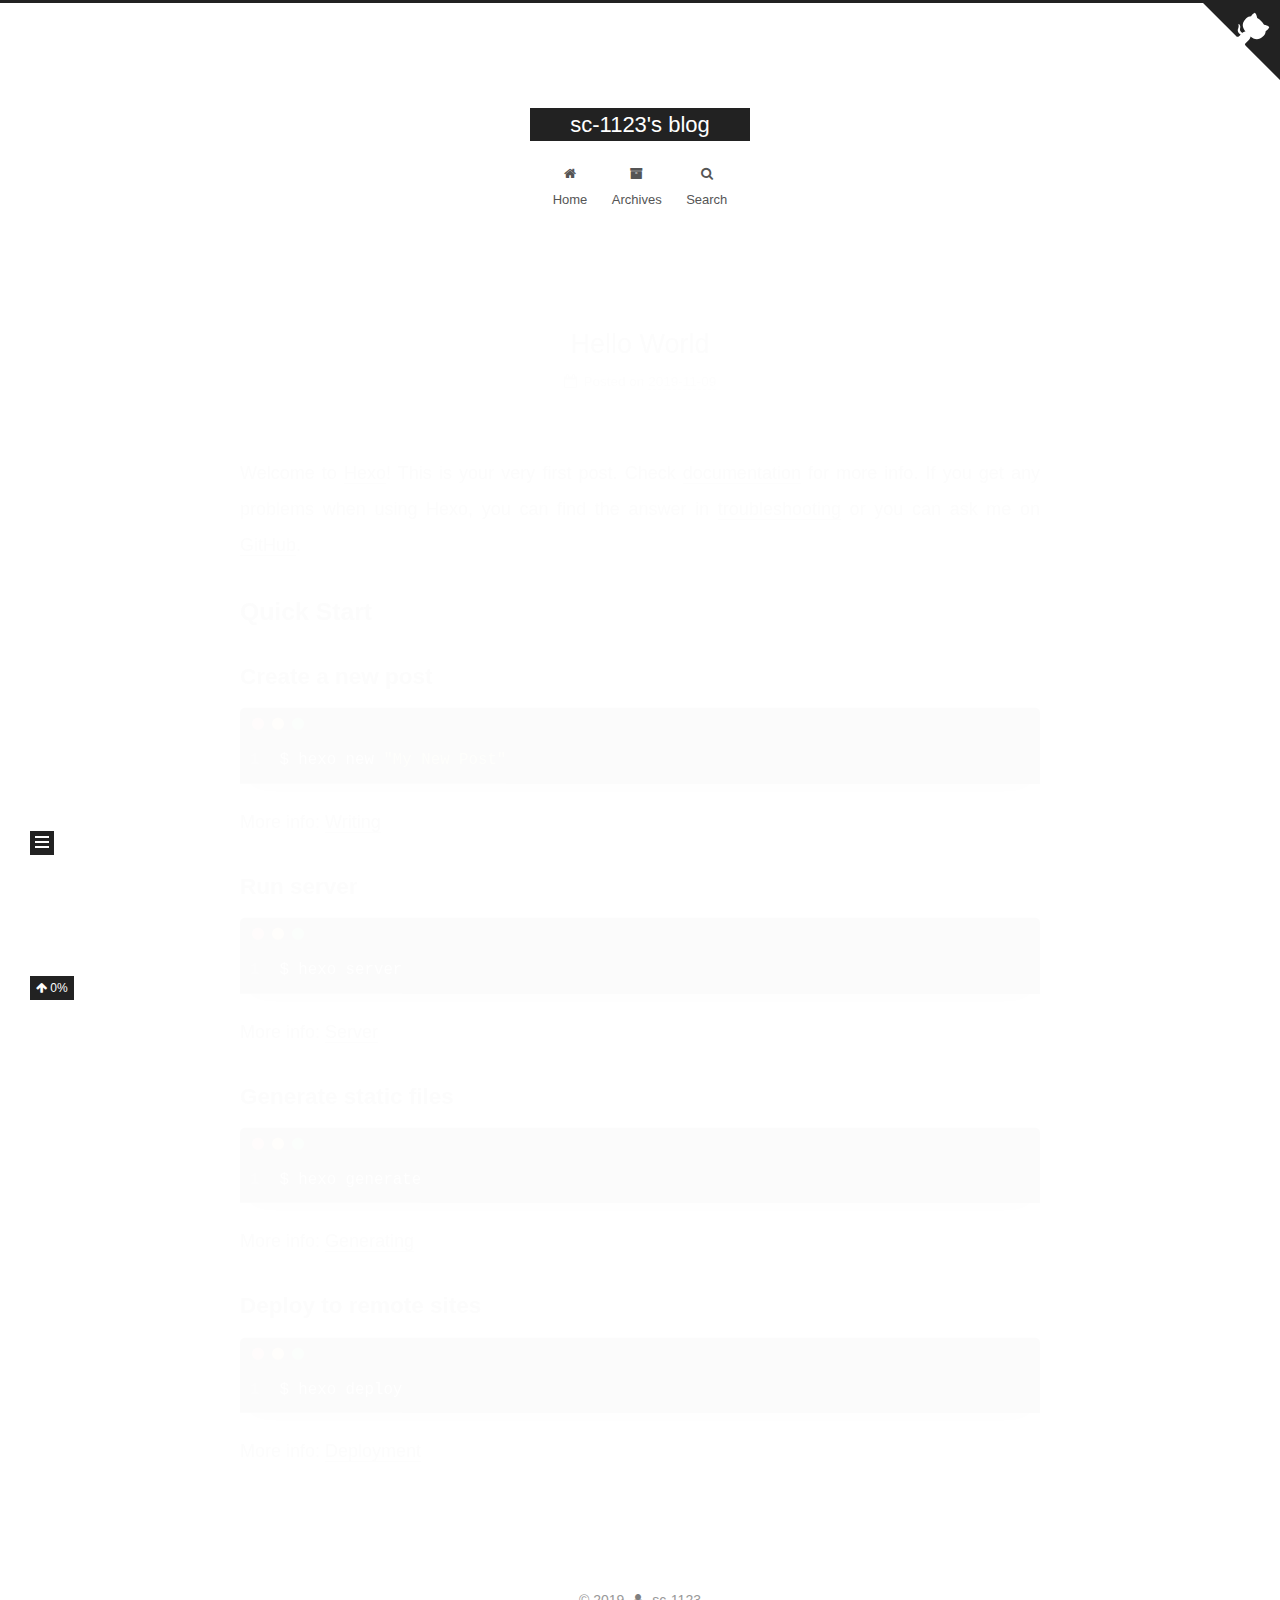
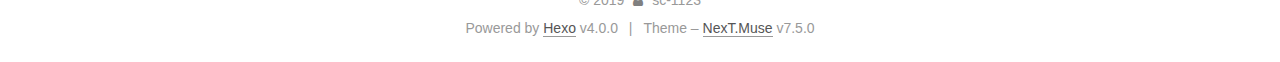
<file: 2019/11/09/hello-world/index.html>
<!DOCTYPE html>
<html lang="en">
<head>
  <meta charset="UTF-8">
<meta name="viewport" content="width=device-width, initial-scale=1, maximum-scale=2">
<meta name="theme-color" content="#222">
<meta name="generator" content="Hexo 4.0.0">
  <link rel="apple-touch-icon" sizes="180x180" href="/images/apple-touch-icon.png">
  <link rel="icon" type="image/png" sizes="32x32" href="/images/favicon-32x32.png">
  <link rel="icon" type="image/png" sizes="16x16" href="/images/favicon-16x16.png">
  <link rel="mask-icon" href="/images/safari-pinned-tab.svg" color="#222">
  <link rel="alternate" href="/atom.xml" title="sc-1123's blog" type="application/atom+xml">

<link rel="stylesheet" href="/css/main.css">


<link rel="stylesheet" href="/lib/font-awesome/css/font-awesome.min.css">


<script id="hexo-configurations">
  var NexT = window.NexT || {};
  var CONFIG = {
    root: '/',
    scheme: 'Muse',
    version: '7.5.0',
    exturl: false,
    sidebar: {"position":"left","display":"post","offset":12,"onmobile":false},
    copycode: {"enable":true,"show_result":true,"style":"mac"},
    back2top: {"enable":true,"sidebar":false,"scrollpercent":true},
    bookmark: {"enable":false,"color":"#222","save":"auto"},
    fancybox: false,
    mediumzoom: false,
    lazyload: false,
    pangu: false,
    algolia: {
      appID: '',
      apiKey: '',
      indexName: '',
      hits: {"per_page":10},
      labels: {"input_placeholder":"Search for Posts","hits_empty":"We didn't find any results for the search: ${query}","hits_stats":"${hits} results found in ${time} ms"}
    },
    localsearch: {"enable":true,"trigger":"auto","top_n_per_article":1,"unescape":false,"preload":false},
    path: 'search.xml',
    motion: {"enable":true,"async":false,"transition":{"post_block":"fadeIn","post_header":"slideDownIn","post_body":"slideDownIn","coll_header":"slideLeftIn","sidebar":"slideUpIn"}},
    translation: {
      copy_button: 'Copy',
      copy_success: 'Copied',
      copy_failure: 'Copy failed'
    },
    sidebarPadding: 40
  };
</script>

  <meta name="description" content="Welcome to Hexo! This is your very first post. Check documentation for more info. If you get any problems when using Hexo, you can find the answer in troubleshooting or you can ask me on GitHub. Quick">
<meta property="og:type" content="article">
<meta property="og:title" content="Hello World">
<meta property="og:url" content="http:&#x2F;&#x2F;yoursite.com&#x2F;2019&#x2F;11&#x2F;09&#x2F;hello-world&#x2F;index.html">
<meta property="og:site_name" content="sc-1123&#39;s blog">
<meta property="og:description" content="Welcome to Hexo! This is your very first post. Check documentation for more info. If you get any problems when using Hexo, you can find the answer in troubleshooting or you can ask me on GitHub. Quick">
<meta property="og:locale" content="en">
<meta property="og:updated_time" content="2019-11-09T02:12:41.274Z">
<meta name="twitter:card" content="summary">

<link rel="canonical" href="http://yoursite.com/2019/11/09/hello-world/">


<script id="page-configurations">
  // https://hexo.io/docs/variables.html
  CONFIG.page = {
    sidebar: "",
    isHome: false,
    isPost: true,
    isPage: false,
    isArchive: false
  };
</script>

  <title>Hello World | sc-1123's blog</title>
  






  <noscript>
  <style>
  .use-motion .brand,
  .use-motion .menu-item,
  .sidebar-inner,
  .use-motion .post-block,
  .use-motion .pagination,
  .use-motion .comments,
  .use-motion .post-header,
  .use-motion .post-body,
  .use-motion .collection-header { opacity: initial; }

  .use-motion .site-title,
  .use-motion .site-subtitle {
    opacity: initial;
    top: initial;
  }

  .use-motion .logo-line-before i { left: initial; }
  .use-motion .logo-line-after i { right: initial; }
  </style>
</noscript>

</head>

<body itemscope itemtype="http://schema.org/WebPage">
  <div class="container use-motion">
    <div class="headband"></div>

    <header class="header" itemscope itemtype="http://schema.org/WPHeader">
      <div class="header-inner"><div class="site-brand-container">
  <div class="site-meta">

    <div>
      <a href="/" class="brand" rel="start">
        <span class="logo-line-before"><i></i></span>
        <span class="site-title">sc-1123's blog</span>
        <span class="logo-line-after"><i></i></span>
      </a>
    </div>
  </div>

  <div class="site-nav-toggle">
    <div class="toggle" aria-label="Toggle navigation bar">
      <span class="toggle-line toggle-line-first"></span>
      <span class="toggle-line toggle-line-middle"></span>
      <span class="toggle-line toggle-line-last"></span>
    </div>
  </div>
</div>


<nav class="site-nav">
  
  <ul id="menu" class="menu">
        <li class="menu-item menu-item-home">

    <a href="/" rel="section"><i class="fa fa-fw fa-home"></i>Home</a>

  </li>
        <li class="menu-item menu-item-archives">

    <a href="/archives/" rel="section"><i class="fa fa-fw fa-archive"></i>Archives</a>

  </li>
      <li class="menu-item menu-item-search">
        <a role="button" class="popup-trigger"><i class="fa fa-search fa-fw"></i>Search
        </a>
      </li>
  </ul>

</nav>
  <div class="site-search">
    <div class="popup search-popup">
    <div class="search-header">
  <span class="search-icon">
    <i class="fa fa-search"></i>
  </span>
  <div class="search-input-container">
    <input autocomplete="off" autocorrect="off" autocapitalize="none"
           placeholder="Searching..." spellcheck="false"
           type="text" id="search-input">
  </div>
  <span class="popup-btn-close">
    <i class="fa fa-times-circle"></i>
  </span>
</div>
<div id="search-result"></div>

</div>
<div class="search-pop-overlay"></div>

  </div>
</div>
    </header>

    
  <div class="back-to-top">
    <i class="fa fa-arrow-up"></i>
    <span>0%</span>
  </div>
  <div class="reading-progress-bar"></div>

  <a href="https://github.com/sc-1123" class="github-corner" title="View me on GitHub" aria-label="View me on GitHub" rel="noopener" target="_blank"><svg width="80" height="80" viewBox="0 0 250 250" aria-hidden="true"><path d="M0,0 L115,115 L130,115 L142,142 L250,250 L250,0 Z"></path><path d="M128.3,109.0 C113.8,99.7 119.0,89.6 119.0,89.6 C122.0,82.7 120.5,78.6 120.5,78.6 C119.2,72.0 123.4,76.3 123.4,76.3 C127.3,80.9 125.5,87.3 125.5,87.3 C122.9,97.6 130.6,101.9 134.4,103.2" fill="currentColor" style="transform-origin: 130px 106px;" class="octo-arm"></path><path d="M115.0,115.0 C114.9,115.1 118.7,116.5 119.8,115.4 L133.7,101.6 C136.9,99.2 139.9,98.4 142.2,98.6 C133.8,88.0 127.5,74.4 143.8,58.0 C148.5,53.4 154.0,51.2 159.7,51.0 C160.3,49.4 163.2,43.6 171.4,40.1 C171.4,40.1 176.1,42.5 178.8,56.2 C183.1,58.6 187.2,61.8 190.9,65.4 C194.5,69.0 197.7,73.2 200.1,77.6 C213.8,80.2 216.3,84.9 216.3,84.9 C212.7,93.1 206.9,96.0 205.4,96.6 C205.1,102.4 203.0,107.8 198.3,112.5 C181.9,128.9 168.3,122.5 157.7,114.1 C157.9,116.9 156.7,120.9 152.7,124.9 L141.0,136.5 C139.8,137.7 141.6,141.9 141.8,141.8 Z" fill="currentColor" class="octo-body"></path></svg></a>


    <main class="main">
      <div class="main-inner">
        <div class="content-wrap">
          

          <div class="content">
            

  <div class="posts-expand">
      
  
  
  <article itemscope itemtype="http://schema.org/Article" class="post-block " lang="en">
    <link itemprop="mainEntityOfPage" href="http://yoursite.com/2019/11/09/hello-world/">

    <span hidden itemprop="author" itemscope itemtype="http://schema.org/Person">
      <meta itemprop="image" content="/images/avatar.gif">
      <meta itemprop="name" content="sc-1123">
      <meta itemprop="description" content="">
    </span>

    <span hidden itemprop="publisher" itemscope itemtype="http://schema.org/Organization">
      <meta itemprop="name" content="sc-1123's blog">
    </span>
      <header class="post-header">
        <h1 class="post-title" itemprop="name headline">
          Hello World
        </h1>

        <div class="post-meta">
            <span class="post-meta-item">
              <span class="post-meta-item-icon">
                <i class="fa fa-calendar-o"></i>
              </span>
              <span class="post-meta-item-text">Posted on</span>

              <time title="Created: 2019-11-09 10:12:41" itemprop="dateCreated datePublished" datetime="2019-11-09T10:12:41+08:00">2019-11-09</time>
            </span>

          

        </div>
      </header>

    
    
    
    <div class="post-body" itemprop="articleBody">

      
        <p>Welcome to <a href="https://hexo.io/" target="_blank" rel="noopener">Hexo</a>! This is your very first post. Check <a href="https://hexo.io/docs/" target="_blank" rel="noopener">documentation</a> for more info. If you get any problems when using Hexo, you can find the answer in <a href="https://hexo.io/docs/troubleshooting.html" target="_blank" rel="noopener">troubleshooting</a> or you can ask me on <a href="https://github.com/hexojs/hexo/issues" target="_blank" rel="noopener">GitHub</a>.</p>
<h2 id="Quick-Start"><a href="#Quick-Start" class="headerlink" title="Quick Start"></a>Quick Start</h2><h3 id="Create-a-new-post"><a href="#Create-a-new-post" class="headerlink" title="Create a new post"></a>Create a new post</h3><figure class="highlight bash"><table><tr><td class="gutter"><pre><span class="line">1</span><br></pre></td><td class="code"><pre><span class="line">$ hexo new <span class="string">"My New Post"</span></span><br></pre></td></tr></table></figure>

<p>More info: <a href="https://hexo.io/docs/writing.html" target="_blank" rel="noopener">Writing</a></p>
<h3 id="Run-server"><a href="#Run-server" class="headerlink" title="Run server"></a>Run server</h3><figure class="highlight bash"><table><tr><td class="gutter"><pre><span class="line">1</span><br></pre></td><td class="code"><pre><span class="line">$ hexo server</span><br></pre></td></tr></table></figure>

<p>More info: <a href="https://hexo.io/docs/server.html" target="_blank" rel="noopener">Server</a></p>
<h3 id="Generate-static-files"><a href="#Generate-static-files" class="headerlink" title="Generate static files"></a>Generate static files</h3><figure class="highlight bash"><table><tr><td class="gutter"><pre><span class="line">1</span><br></pre></td><td class="code"><pre><span class="line">$ hexo generate</span><br></pre></td></tr></table></figure>

<p>More info: <a href="https://hexo.io/docs/generating.html" target="_blank" rel="noopener">Generating</a></p>
<h3 id="Deploy-to-remote-sites"><a href="#Deploy-to-remote-sites" class="headerlink" title="Deploy to remote sites"></a>Deploy to remote sites</h3><figure class="highlight bash"><table><tr><td class="gutter"><pre><span class="line">1</span><br></pre></td><td class="code"><pre><span class="line">$ hexo deploy</span><br></pre></td></tr></table></figure>

<p>More info: <a href="https://hexo.io/docs/one-command-deployment.html" target="_blank" rel="noopener">Deployment</a></p>

    </div>

    
    
    

      <footer class="post-footer">

        

      </footer>
    
  </article>
  
  
  

  </div>


          </div>
          

        </div>
          
  
  <div class="toggle sidebar-toggle">
    <span class="toggle-line toggle-line-first"></span>
    <span class="toggle-line toggle-line-middle"></span>
    <span class="toggle-line toggle-line-last"></span>
  </div>

  <aside class="sidebar">
    <div class="sidebar-inner">

      <ul class="sidebar-nav motion-element">
        <li class="sidebar-nav-toc">
          Table of Contents
        </li>
        <li class="sidebar-nav-overview">
          Overview
        </li>
      </ul>

      <!--noindex-->
      <div class="post-toc-wrap sidebar-panel">
          <div class="post-toc motion-element"><ol class="nav"><li class="nav-item nav-level-2"><a class="nav-link" href="#Quick-Start"><span class="nav-number">1.</span> <span class="nav-text">Quick Start</span></a><ol class="nav-child"><li class="nav-item nav-level-3"><a class="nav-link" href="#Create-a-new-post"><span class="nav-number">1.1.</span> <span class="nav-text">Create a new post</span></a></li><li class="nav-item nav-level-3"><a class="nav-link" href="#Run-server"><span class="nav-number">1.2.</span> <span class="nav-text">Run server</span></a></li><li class="nav-item nav-level-3"><a class="nav-link" href="#Generate-static-files"><span class="nav-number">1.3.</span> <span class="nav-text">Generate static files</span></a></li><li class="nav-item nav-level-3"><a class="nav-link" href="#Deploy-to-remote-sites"><span class="nav-number">1.4.</span> <span class="nav-text">Deploy to remote sites</span></a></li></ol></li></ol></div>
      </div>
      <!--/noindex-->

      <div class="site-overview-wrap sidebar-panel">
        <div class="site-author motion-element" itemprop="author" itemscope itemtype="http://schema.org/Person">
  <p class="site-author-name" itemprop="name">sc-1123</p>
  <div class="site-description" itemprop="description"></div>
</div>
<div class="site-state-wrap motion-element">
  <nav class="site-state">
      <div class="site-state-item site-state-posts">
          <a href="/archives/">
        
          <span class="site-state-item-count">1</span>
          <span class="site-state-item-name">posts</span>
        </a>
      </div>
  </nav>
</div>
  <div class="feed-link motion-element">
    <a href="/atom.xml" rel="alternate">
      <i class="fa fa-rss"></i>RSS
    </a>
  </div>



      </div>

    </div>
  </aside>
  <div id="sidebar-dimmer"></div>


      </div>
    </main>

    <footer class="footer">
      <div class="footer-inner">
        

<div class="copyright">
  
  &copy; 
  <span itemprop="copyrightYear">2019</span>
  <span class="with-love">
    <i class="fa fa-user"></i>
  </span>
  <span class="author" itemprop="copyrightHolder">sc-1123</span>
</div>
  <div class="powered-by">Powered by <a href="https://hexo.io/" class="theme-link" rel="noopener" target="_blank">Hexo</a> v4.0.0
  </div>
  <span class="post-meta-divider">|</span>
  <div class="theme-info">Theme – <a href="https://muse.theme-next.org/" class="theme-link" rel="noopener" target="_blank">NexT.Muse</a> v7.5.0
  </div>

        












        
      </div>
    </footer>
  </div>

  
  <script src="/lib/anime.min.js"></script>
  <script src="/lib/velocity/velocity.min.js"></script>
  <script src="/lib/velocity/velocity.ui.min.js"></script>
<script src="/js/utils.js"></script><script src="/js/motion.js"></script>
<script src="/js/schemes/muse.js"></script>
<script src="/js/next-boot.js"></script>



  




  <script src="/js/local-search.js"></script>













  

  

</body>
</html>
</file>
<file: css/main.css>
html {
  line-height: 1.15; /* 1 */
  -webkit-text-size-adjust: 100%; /* 2 */
}
body {
  margin: 0;
}
main {
  display: block;
}
h1 {
  font-size: 2em;
  margin: 0.67em 0;
}
hr {
  box-sizing: content-box; /* 1 */
  height: 0; /* 1 */
  overflow: visible; /* 2 */
}
pre {
  font-family: monospace, monospace; /* 1 */
  font-size: 1em; /* 2 */
}
a {
  background: transparent;
}
abbr[title] {
  border-bottom: none; /* 1 */
  text-decoration: underline; /* 2 */
  text-decoration: underline dotted; /* 2 */
}
b,
strong {
  font-weight: bolder;
}
code,
kbd,
samp {
  font-family: monospace, monospace; /* 1 */
  font-size: 1em; /* 2 */
}
small {
  font-size: 80%;
}
sub,
sup {
  font-size: 75%;
  line-height: 0;
  position: relative;
  vertical-align: baseline;
}
sub {
  bottom: -0.25em;
}
sup {
  top: -0.5em;
}
img {
  border-style: none;
}
button,
input,
optgroup,
select,
textarea {
  font-family: inherit; /* 1 */
  font-size: 100%; /* 1 */
  line-height: 1.15; /* 1 */
  margin: 0; /* 2 */
}
button,
input {
/* 1 */
  overflow: visible;
}
button,
select {
/* 1 */
  text-transform: none;
}
button,
[type='button'],
[type='reset'],
[type='submit'] {
  -webkit-appearance: button;
}
button::-moz-focus-inner,
[type='button']::-moz-focus-inner,
[type='reset']::-moz-focus-inner,
[type='submit']::-moz-focus-inner {
  border-style: none;
  padding: 0;
}
button:-moz-focusring,
[type='button']:-moz-focusring,
[type='reset']:-moz-focusring,
[type='submit']:-moz-focusring {
  outline: 1px dotted ButtonText;
}
fieldset {
  padding: 0.35em 0.75em 0.625em;
}
legend {
  box-sizing: border-box; /* 1 */
  color: inherit; /* 2 */
  display: table; /* 1 */
  max-width: 100%; /* 1 */
  padding: 0; /* 3 */
  white-space: normal; /* 1 */
}
progress {
  vertical-align: baseline;
}
textarea {
  overflow: auto;
}
[type='checkbox'],
[type='radio'] {
  box-sizing: border-box; /* 1 */
  padding: 0; /* 2 */
}
[type='number']::-webkit-inner-spin-button,
[type='number']::-webkit-outer-spin-button {
  height: auto;
}
[type='search'] {
  outline-offset: -2px; /* 2 */
  -webkit-appearance: textfield; /* 1 */
}
[type='search']::-webkit-search-decoration {
  -webkit-appearance: none;
}
::-webkit-file-upload-button {
  font: inherit; /* 2 */
  -webkit-appearance: button; /* 1 */
}
details {
  display: block;
}
summary {
  display: list-item;
}
template {
  display: none;
}
[hidden] {
  display: none;
}
::selection {
  background: #262a30;
  color: #fff;
}
html,
body {
  height: 100%;
}
body {
  background: #fff;
  color: #555;
  font-family: 'Lato', "PingFang SC", "Microsoft YaHei", sans-serif;
  font-size: 1em;
  line-height: 2;
}
@media (max-width: 991px) {
  body {
    padding-left: 0 !important;
    padding-right: 0 !important;
  }
}
h1,
h2,
h3,
h4,
h5,
h6 {
  font-family: 'Lato', "PingFang SC", "Microsoft YaHei", sans-serif;
  font-weight: bold;
  line-height: 1.5;
  margin: 20px 0 15px;
  padding: 0;
}
h1 {
  font-size: 1.5em;
}
h2 {
  font-size: 1.375em;
}
h3 {
  font-size: 1.25em;
}
h4 {
  font-size: 1.125em;
}
h5 {
  font-size: 1em;
}
h6 {
  font-size: 0.875em;
}
p {
  margin: 0 0 20px 0;
}
a,
span.exturl {
  overflow-wrap: break-word;
  word-wrap: break-word;
  border-bottom: 1px solid #999;
  color: #555;
  outline: 0;
  text-decoration: none;
  cursor: pointer;
}
a:hover,
span.exturl:hover {
  border-bottom-color: #222;
  color: #222;
}
iframe,
img,
video {
  display: block;
  margin-left: auto;
  margin-right: auto;
  max-width: 100%;
}
hr {
  background-color: #ddd;
  background-image: repeating-linear-gradient(-45deg, #fff, #fff 4px, transparent 4px, transparent 8px);
  border: 0;
  height: 3px;
  margin: 40px 0;
}
blockquote {
  border-left: 4px solid #ddd;
  color: #666;
  margin: 0;
  padding: 0 15px;
}
blockquote cite::before {
  content: '-';
  padding: 0 5px;
}
dt {
  font-weight: 700;
}
dd {
  margin: 0;
  padding: 0;
}
kbd {
  background-color: #f5f5f5;
  background-image: linear-gradient(#eee, #fff, #eee);
  border: 1px solid #ccc;
  border-radius: 0.2em;
  box-shadow: 0.1em 0.1em 0.2em rgba(0,0,0,0.1);
  font-family: inherit;
  padding: 0.1em 0.3em;
  white-space: nowrap;
}
.table-container {
  -webkit-overflow-scrolling: touch;
  overflow: auto;
}
table {
  border-collapse: collapse;
  border-spacing: 0;
  font-size: 0.875em;
  margin: 0 0 20px 0;
  width: 100%;
}
table > tbody > tr:nth-of-type(odd) {
  background: #f9f9f9;
}
table > tbody > tr:hover {
  background: #f5f5f5;
}
caption,
th,
td {
  font-weight: normal;
  padding: 8px;
  text-align: left;
  vertical-align: middle;
}
th,
td {
  border: 1px solid #ddd;
  border-bottom: 3px solid #ddd;
}
th {
  font-weight: 700;
  padding-bottom: 10px;
}
td {
  border-bottom-width: 1px;
}
.btn {
  background: #222;
  border: 2px solid #222;
  border-radius: 0;
  color: #fff;
  display: inline-block;
  font-size: 0.875em;
  line-height: 2;
  padding: 0 20px;
  text-decoration: none;
  transition-property: background-color;
  transition-delay: 0s;
  transition-duration: 0.2s;
  transition-timing-function: ease-in-out;
}
.btn:hover {
  background: #fff;
  border-color: #222;
  color: #222;
}
.btn + .btn {
  margin: 0 0 8px 8px;
}
.btn .fa-fw {
  text-align: left;
  width: 1.285714285714286em;
}
.toggle {
  line-height: 0;
}
.toggle .toggle-line {
  background: #fff;
  display: inline-block;
  height: 2px;
  left: 0;
  position: relative;
  top: 0;
  transition: all 0.4s;
  vertical-align: top;
  width: 100%;
}
.toggle .toggle-line:not(:first-child) {
  margin-top: 3px;
}
.toggle.toggle-arrow .toggle-line-first {
  left: 50%;
  top: 2px;
  transform: rotate(45deg);
  width: 50%;
}
.toggle.toggle-arrow .toggle-line-middle {
  left: 2px;
  width: 90%;
}
.toggle.toggle-arrow .toggle-line-last {
  left: 50%;
  top: -2px;
  transform: rotate(-45deg);
  width: 50%;
}
.toggle.toggle-close .toggle-line-first {
  transform: rotate(-45deg);
  top: 5px;
}
.toggle.toggle-close .toggle-line-middle {
  opacity: 0;
}
.toggle.toggle-close .toggle-line-last {
  transform: rotate(45deg);
  top: -5px;
}
.highlight-wrap {
  position: relative;
}
.highlight-wrap:hover .copy-btn,
.highlight-wrap .copy-btn:focus {
  opacity: 1;
}
.copy-btn {
  color: #333;
  cursor: pointer;
  display: inline-block;
  font-weight: 700;
  line-height: 1.6;
  opacity: 0;
  outline: 0;
  padding: 2px 6px;
  position: absolute;
  transition: opacity 0.3s ease-in-out;
  vertical-align: middle;
  white-space: nowrap;
  -moz-user-select: none;
  -ms-user-select: none;
  -webkit-user-select: none;
  user-select: none;
  color: #fff;
  font-size: 14px;
  right: 0;
  top: 2px;
}
.highlight-wrap {
  background: #21252b;
  border-radius: 5px;
  box-shadow: 0 10px 30px 0 rgba(0,0,0,0.4);
  padding-top: 30px;
}
.highlight-wrap::before {
  background: #fc625d;
  border-radius: 50%;
  box-shadow: 20px 0 #fdbc40, 40px 0 #35cd4b;
  content: ' ';
  height: 12px;
  left: 12px;
  margin-top: -20px;
  position: absolute;
  width: 12px;
}
pre,
.highlight {
  background: #000;
  color: #eaeaea;
  line-height: 1.6;
  margin: 0 auto 20px;
}
pre,
code {
  font-family: consolas, Menlo, monospace, "PingFang SC", "Microsoft YaHei";
}
code {
  background: #eee;
  border-radius: 3px;
  color: #555;
  padding: 2px 4px;
  overflow-wrap: break-word;
  word-wrap: break-word;
}
pre {
  overflow: auto;
  padding: 10px;
}
pre code {
  background: none;
  color: #eaeaea;
  font-size: 0.875em;
  padding: 0;
  text-shadow: none;
}
.highlight *::selection {
  background: #424242;
}
.highlight pre {
  border: 0;
  margin: 0;
  padding: 10px 0;
}
.highlight table {
  border: 0;
  margin: 0;
  width: auto;
}
.highlight td {
  border: 0;
  padding: 0;
}
.highlight figcaption {
  background: #eee;
  color: #eaeaea;
  line-height: 1em;
  margin: 0;
  padding: 0.5em;
}
.highlight figcaption::before,
.highlight figcaption::after {
  content: ' ';
  display: table;
}
.highlight figcaption::after {
  clear: both;
}
.highlight figcaption a {
  color: #eaeaea;
  float: right;
}
.highlight figcaption a:hover {
  border-bottom-color: #eaeaea;
}
.highlight .gutter pre {
  background: #292929;
  color: #666;
  padding-left: 10px;
  padding-right: 10px;
  text-align: right;
}
.highlight .code pre {
  background: #000;
  padding-left: 10px;
  width: 100%;
}
.gutter {
  -moz-user-select: none;
  -ms-user-select: none;
  -webkit-user-select: none;
  user-select: none;
}
.gist table {
  width: auto;
}
.gist table td {
  border: 0;
}
pre .deletion {
  background: #800000;
}
pre .addition {
  background: #008000;
}
pre .meta {
  color: #e7c547;
  -moz-user-select: none;
  -ms-user-select: none;
  -webkit-user-select: none;
  user-select: none;
}
pre .comment {
  color: #969896;
}
pre .variable,
pre .attribute,
pre .tag,
pre .name,
pre .regexp,
pre .ruby .constant,
pre .xml .tag .title,
pre .xml .pi,
pre .xml .doctype,
pre .html .doctype,
pre .css .id,
pre .css .class,
pre .css .pseudo {
  color: #d54e53;
}
pre .number,
pre .preprocessor,
pre .built_in,
pre .builtin-name,
pre .literal,
pre .params,
pre .constant,
pre .command {
  color: #e78c45;
}
pre .ruby .class .title,
pre .css .rules .attribute,
pre .string,
pre .symbol,
pre .value,
pre .inheritance,
pre .header,
pre .ruby .symbol,
pre .xml .cdata,
pre .special,
pre .formula {
  color: #b9ca4a;
}
pre .title,
pre .css .hexcolor {
  color: #70c0b1;
}
pre .function,
pre .python .decorator,
pre .python .title,
pre .ruby .function .title,
pre .ruby .title .keyword,
pre .perl .sub,
pre .javascript .title,
pre .coffeescript .title {
  color: #7aa6da;
}
pre .keyword,
pre .javascript .function {
  color: #c397d8;
}
.blockquote-center {
  border-left: none;
  margin: 40px 0;
  padding: 0;
  position: relative;
  text-align: center;
}
.blockquote-center::before,
.blockquote-center::after {
  background-repeat: no-repeat;
  background-size: 22px 22px;
  content: ' ';
  display: block;
  height: 24px;
  opacity: 0.2;
  position: absolute;
  width: 100%;
}
.blockquote-center::before {
  background-image: url("../images/quote-l.svg");
  background-position: 0 -6px;
  border-top: 1px solid #ccc;
  top: -20px;
}
.blockquote-center::after {
  background-image: url("../images/quote-r.svg");
  background-position: 100% 8px;
  border-bottom: 1px solid #ccc;
  bottom: -20px;
}
.blockquote-center p,
.blockquote-center div {
  text-align: center;
}
.post-body .group-picture img {
  border: 0;
  margin: 0 auto;
  padding: 0 3px;
}
.post-body .group-picture-row {
  margin-bottom: 6px;
  overflow: hidden;
}
.post-body .group-picture-column {
  float: left;
  margin-bottom: 10px;
}
.post-body .label {
  display: inline;
  padding: 0 2px;
}
.post-body .label.default {
  background: #f0f0f0;
}
.post-body .label.primary {
  background: #efe6f7;
}
.post-body .label.info {
  background: #e5f2f8;
}
.post-body .label.success {
  background: #e7f4e9;
}
.post-body .label.warning {
  background: #fcf6e1;
}
.post-body .label.danger {
  background: #fae8eb;
}
.post-body .tabs {
  margin-bottom: 20px;
}
.post-body .tabs,
.tabs-comment {
  display: block;
  padding-top: 10px;
  position: relative;
}
.post-body .tabs ul.nav-tabs,
.tabs-comment ul.nav-tabs {
  display: flex;
  flex-wrap: wrap;
  margin: 0;
  margin-bottom: -1px;
  padding: 0;
}
@media (max-width: 413px) {
  .post-body .tabs ul.nav-tabs,
  .tabs-comment ul.nav-tabs {
    display: block;
    margin-bottom: 5px;
  }
}
.post-body .tabs ul.nav-tabs li.tab,
.tabs-comment ul.nav-tabs li.tab {
  background: #fff;
  border-bottom: 1px solid #ddd;
  border-left: 1px solid transparent;
  border-right: 1px solid transparent;
  border-top: 3px solid transparent;
  flex-grow: 1;
  list-style-type: none;
}
@media (max-width: 413px) {
  .post-body .tabs ul.nav-tabs li.tab,
  .tabs-comment ul.nav-tabs li.tab {
    border-bottom: 1px solid transparent;
    border-left: 3px solid transparent;
    border-right: 1px solid transparent;
    border-top: 1px solid transparent;
  }
}
.post-body .tabs ul.nav-tabs li.tab a,
.tabs-comment ul.nav-tabs li.tab a {
  border-bottom: initial;
  display: block;
  line-height: 1.8em;
  outline: 0;
  padding: 0.25em 0.75em;
  text-align: center;
  transition-delay: 0s;
  transition-duration: 0.2s;
  transition-timing-function: ease-out;
}
.post-body .tabs ul.nav-tabs li.tab a i,
.tabs-comment ul.nav-tabs li.tab a i {
  width: 1.285714285714286em;
}
.post-body .tabs ul.nav-tabs li.tab.active,
.tabs-comment ul.nav-tabs li.tab.active {
  border-bottom: 1px solid transparent;
  border-left: 1px solid #ddd;
  border-right: 1px solid #ddd;
  border-top: 3px solid #fc6423;
}
@media (max-width: 413px) {
  .post-body .tabs ul.nav-tabs li.tab.active,
  .tabs-comment ul.nav-tabs li.tab.active {
    border-bottom: 1px solid #ddd;
    border-left: 3px solid #fc6423;
    border-right: 1px solid #ddd;
    border-top: 1px solid #ddd;
  }
}
.post-body .tabs ul.nav-tabs li.tab.active a,
.tabs-comment ul.nav-tabs li.tab.active a {
  color: #555;
  cursor: default;
}
.post-body .tabs .tab-content .tab-pane,
.tabs-comment .tab-content .tab-pane {
  border: 1px solid #ddd;
  padding: 20px 20px 0 20px;
}
.post-body .tabs .tab-content .tab-pane:not(.active),
.tabs-comment .tab-content .tab-pane:not(.active) {
  display: none;
}
.post-body .tabs .tab-content .tab-pane.active,
.tabs-comment .tab-content .tab-pane.active {
  display: block;
}
.post-body .note {
  margin-bottom: 20px;
  padding: 15px;
  position: relative;
  border: 1px solid #eee;
  border-left-width: 5px;
  border-radius: 3px;
}
.post-body .note h2,
.post-body .note h3,
.post-body .note h4,
.post-body .note h5,
.post-body .note h6 {
  margin-top: 0;
  border-bottom: initial;
  margin-bottom: 0;
  padding-top: 0;
}
.post-body .note p:first-child,
.post-body .note ul:first-child,
.post-body .note ol:first-child,
.post-body .note table:first-child,
.post-body .note pre:first-child,
.post-body .note blockquote:first-child,
.post-body .note img:first-child {
  margin-top: 0;
}
.post-body .note p:last-child,
.post-body .note ul:last-child,
.post-body .note ol:last-child,
.post-body .note table:last-child,
.post-body .note pre:last-child,
.post-body .note blockquote:last-child,
.post-body .note img:last-child {
  margin-bottom: 0;
}
.post-body .note.default {
  border-left-color: #777;
}
.post-body .note.default h2,
.post-body .note.default h3,
.post-body .note.default h4,
.post-body .note.default h5,
.post-body .note.default h6 {
  color: #777;
}
.post-body .note.primary {
  border-left-color: #6f42c1;
}
.post-body .note.primary h2,
.post-body .note.primary h3,
.post-body .note.primary h4,
.post-body .note.primary h5,
.post-body .note.primary h6 {
  color: #6f42c1;
}
.post-body .note.info {
  border-left-color: #428bca;
}
.post-body .note.info h2,
.post-body .note.info h3,
.post-body .note.info h4,
.post-body .note.info h5,
.post-body .note.info h6 {
  color: #428bca;
}
.post-body .note.success {
  border-left-color: #5cb85c;
}
.post-body .note.success h2,
.post-body .note.success h3,
.post-body .note.success h4,
.post-body .note.success h5,
.post-body .note.success h6 {
  color: #5cb85c;
}
.post-body .note.warning {
  border-left-color: #f0ad4e;
}
.post-body .note.warning h2,
.post-body .note.warning h3,
.post-body .note.warning h4,
.post-body .note.warning h5,
.post-body .note.warning h6 {
  color: #f0ad4e;
}
.post-body .note.danger {
  border-left-color: #d9534f;
}
.post-body .note.danger h2,
.post-body .note.danger h3,
.post-body .note.danger h4,
.post-body .note.danger h5,
.post-body .note.danger h6 {
  color: #d9534f;
}
.pagination .prev,
.pagination .next,
.pagination .page-number,
.pagination .space {
  display: inline-block;
  margin: 0 10px;
  padding: 0 11px;
  position: relative;
  top: -1px;
}
@media (max-width: 767px) {
  .pagination .prev,
  .pagination .next,
  .pagination .page-number,
  .pagination .space {
    margin: 0 5px;
  }
}
.pagination {
  border-top: 1px solid #eee;
  margin: 120px 0 0;
  text-align: center;
}
.pagination .prev,
.pagination .next,
.pagination .page-number {
  border-bottom: 0;
  border-top: 1px solid #eee;
  transition-property: border-color;
  transition-delay: 0s;
  transition-duration: 0.2s;
  transition-timing-function: ease-in-out;
}
.pagination .prev:hover,
.pagination .next:hover,
.pagination .page-number:hover {
  border-top-color: #222;
}
.pagination .space {
  margin: 0;
  padding: 0;
}
.pagination .prev {
  margin-left: 0;
}
.pagination .next {
  margin-right: 0;
}
.pagination .page-number.current {
  background: #ccc;
  border-top-color: #ccc;
  color: #fff;
}
@media (max-width: 767px) {
  .pagination {
    border-top: none;
  }
  .pagination .prev,
  .pagination .next,
  .pagination .page-number {
    border-bottom: 1px solid #eee;
    border-top: 0;
    margin-bottom: 10px;
    padding: 0 10px;
  }
  .pagination .prev:hover,
  .pagination .next:hover,
  .pagination .page-number:hover {
    border-bottom-color: #222;
  }
}
.comments {
  margin: 60px 20px 0;
  overflow: hidden;
}
.comment-button-group {
  display: flex;
  flex-wrap: wrap-reverse;
  justify-content: center;
  margin: 1em 0;
}
.comment-button-group .comment-button {
  margin: 0.1em 0.2em;
}
.comment-button-group .comment-button.active {
  background: #fff;
  border-color: #222;
  color: #222;
}
.comment-position {
  display: none;
}
.comment-position.active {
  display: block;
}
.tabs-comment {
  background: #fff;
  margin-top: 4em;
  padding-top: 0;
}
.tabs-comment .comments {
  border: 0;
  box-shadow: none;
  margin-top: 0;
  padding-top: 0;
}
.container {
  min-height: 100%;
  position: relative;
}
.main-inner {
  margin: 0 auto;
  width: 700px;
}
@media (min-width: 1200px) {
  .main-inner {
    width: 800px;
  }
}
@media (min-width: 1600px) {
  .main-inner {
    width: 900px;
  }
}
.header {
  background: transparent;
}
.header-inner {
  margin: 0 auto;
  position: relative;
  width: 700px;
}
@media (min-width: 1200px) {
  .header-inner {
    width: 800px;
  }
}
@media (min-width: 1600px) {
  .header-inner {
    width: 900px;
  }
}
.headband {
  background: #222;
  height: 3px;
}
.site-meta {
  margin: 0;
  text-align: center;
}
@media (max-width: 767px) {
  .site-meta {
    text-align: center;
  }
}
.brand {
  background: #222;
  border-bottom: none;
  color: #fff;
  display: inline-block;
  line-height: 1.375em;
  padding: 0 40px;
  position: relative;
}
.brand:hover {
  color: #fff;
}
.site-title {
  display: inline-block;
  font-family: 'Lato', "PingFang SC", "Microsoft YaHei", sans-serif;
  font-size: 1.375em;
  font-weight: normal;
  line-height: 1.5;
  vertical-align: top;
}
.site-subtitle {
  color: #999;
  font-size: 0.8125em;
  margin-top: 10px;
}
.use-motion .brand {
  opacity: 0;
}
.use-motion .site-title,
.use-motion .site-subtitle,
.use-motion .custom-logo-image {
  opacity: 0;
  position: relative;
  top: -10px;
}
.site-nav-toggle {
  display: none;
  left: 10px;
  position: absolute;
}
@media (max-width: 767px) {
  .site-nav-toggle {
    display: block;
  }
}
.site-nav-toggle .toggle {
  background: transparent;
  border: 0;
  margin-top: 2px;
  padding: 10px;
  width: 22px;
}
.site-nav-toggle .toggle .toggle-line {
  background: #555;
  border-radius: 1px;
}
.site-nav {
  display: block;
}
@media (max-width: 767px) {
  .site-nav {
    border-top: 1px solid #ddd;
    clear: both;
    display: none;
    margin: 0 -10px;
    padding: 0 10px;
  }
}
.site-nav.site-nav-on {
  display: block;
}
.menu {
  margin-top: 20px;
  padding-left: 0;
  text-align: center;
}
.menu-item {
  display: inline-block;
  list-style: none;
  margin: 0 10px;
}
@media (max-width: 767px) {
  .menu-item {
    margin-top: 10px;
  }
}
.menu-item a,
.menu-item span.exturl {
  border-bottom: 0;
  display: block;
  font-size: 0.8125em;
  transition-property: border-color;
  transition-delay: 0s;
  transition-duration: 0.2s;
  transition-timing-function: ease-in-out;
}
@media (hover: none) {
  .menu-item a:hover,
  .menu-item span.exturl:hover {
    border-bottom-color: transparent !important;
  }
}
.menu-item .fa {
  margin-right: 8px;
}
.menu-item .badge {
  display: inline-block;
  font-weight: 700;
  line-height: 1;
  margin-left: 0.35em;
  margin-top: 0.35em;
  text-align: center;
  white-space: nowrap;
}
@media (max-width: 767px) {
  .menu-item .badge {
    float: right;
    margin-left: 0;
  }
}
.use-motion .menu-item {
  opacity: 0;
}
.github-corner :hover .octo-arm {
  animation: octocat-wave 560ms ease-in-out;
}
.github-corner svg {
  border: 0;
  color: #fff;
  fill: #222;
  position: absolute;
  right: 0;
  top: 0;
  z-index: 1000;
}
@media (max-width: 991px) {
  .github-corner .github-corner:hover .octo-arm {
    animation: none;
  }
  .github-corner .github-corner .octo-arm {
    animation: octocat-wave 560ms ease-in-out;
  }
}
@-moz-keyframes octocat-wave {
  0%, 100% {
    transform: rotate(0);
  }
  20%, 60% {
    transform: rotate(-25deg);
  }
  40%, 80% {
    transform: rotate(10deg);
  }
}
@-webkit-keyframes octocat-wave {
  0%, 100% {
    transform: rotate(0);
  }
  20%, 60% {
    transform: rotate(-25deg);
  }
  40%, 80% {
    transform: rotate(10deg);
  }
}
@-o-keyframes octocat-wave {
  0%, 100% {
    transform: rotate(0);
  }
  20%, 60% {
    transform: rotate(-25deg);
  }
  40%, 80% {
    transform: rotate(10deg);
  }
}
@keyframes octocat-wave {
  0%, 100% {
    transform: rotate(0);
  }
  20%, 60% {
    transform: rotate(-25deg);
  }
  40%, 80% {
    transform: rotate(10deg);
  }
}
.sidebar {
  background: #222;
  bottom: 0;
  box-shadow: inset 0 2px 6px #000;
  position: fixed;
  top: 0;
  z-index: 1200;
}
.sidebar a,
.sidebar span.exturl {
  border-bottom-color: #555;
  color: #999;
}
.sidebar a:hover,
.sidebar span.exturl:hover {
  border-bottom-color: #eee;
  color: #eee;
}
@media (max-width: 991px) {
  .sidebar {
    display: none;
  }
}
.sidebar-inner {
  color: #999;
  padding: 20px 10px;
  text-align: center;
}
.site-overview-wrap {
  overflow-x: hidden;
  overflow-y: auto;
}
.cc-license {
  margin-top: 10px;
  text-align: center;
}
.cc-license .cc-opacity {
  border-bottom: none;
  opacity: 0.7;
}
.cc-license .cc-opacity:hover {
  opacity: 0.9;
}
.cc-license img {
  display: inline-block;
}
.site-author-image {
  border: 2px solid #333;
  display: block;
  height: auto;
  margin: 0 auto;
  max-width: 96px;
  padding: 2px;
}
.site-author-name {
  color: #f5f5f5;
  font-weight: normal;
  margin: 5px 0 0;
  text-align: center;
}
.site-description {
  color: #999;
  font-size: 1em;
  margin-top: 5px;
  text-align: center;
}
.links-of-author {
  margin-top: 15px;
}
.links-of-author a,
.links-of-author span.exturl {
  border-bottom-color: #555;
  display: inline-block;
  font-size: 0.8125em;
  margin-bottom: 10px;
  margin-right: 10px;
  vertical-align: middle;
}
.links-of-author a::before,
.links-of-author span.exturl::before {
  background: #2bb0ff;
  border-radius: 50%;
  content: ' ';
  display: inline-block;
  height: 4px;
  margin-right: 3px;
  vertical-align: middle;
  width: 4px;
}
.feed-link,
.chat {
  margin-top: 15px;
}
.feed-link a,
.chat a {
  border: 1px solid #fc6423;
  border-radius: 4px;
  color: #fc6423;
  display: inline-block;
  padding: 0 15px;
}
.feed-link a .fa,
.chat a .fa {
  margin-right: 5px;
}
.feed-link a:hover,
.chat a:hover {
  background: #fc6423;
  border: 1px solid #fc6423;
  color: #fff;
}
.feed-link a:hover .fa,
.chat a:hover .fa {
  color: #fff;
}
.links-of-blogroll {
  font-size: 0.8125em;
  margin-top: 10px;
}
.links-of-blogroll-title {
  font-size: 0.875em;
  font-weight: 600;
  margin-top: 0;
}
.links-of-blogroll-list {
  list-style: none;
  margin: 0;
  padding: 0;
}
.links-of-blogroll-item {
  padding: 2px 10px;
}
.links-of-blogroll-item a,
.links-of-blogroll-item span.exturl {
  box-sizing: border-box;
  display: inline-block;
  max-width: 280px;
  overflow: hidden;
  text-overflow: ellipsis;
  white-space: nowrap;
}
#sidebar-dimmer {
  display: none;
}
@media (max-width: 767px) {
  #sidebar-dimmer {
    background: #000;
    display: block;
    height: 100%;
    left: 100%;
    opacity: 0;
    position: fixed;
    top: 0;
    width: 100%;
    z-index: 1100;
  }
  .sidebar-active + #sidebar-dimmer {
    opacity: 0.7;
    transform: translateX(-100%);
    transition: opacity 0.5s;
  }
}
.sidebar-nav {
  margin: 0;
  padding-bottom: 20px;
  padding-left: 0;
}
.sidebar-nav li {
  border-bottom: 1px solid transparent;
  color: #555;
  cursor: pointer;
  display: inline-block;
  font-size: 0.875em;
}
.sidebar-nav li.sidebar-nav-overview {
  margin-left: 10px;
}
.sidebar-nav li:hover {
  color: #f5f5f5;
}
.sidebar-nav .sidebar-nav-active {
  border-bottom-color: #87daff;
  color: #87daff;
}
.sidebar-nav .sidebar-nav-active:hover {
  color: #87daff;
}
.sidebar-panel {
  display: none;
}
.sidebar-panel-active {
  display: block;
}
.sidebar-toggle {
  background: #222;
  bottom: 45px;
  cursor: pointer;
  height: 14px;
  left: 30px;
  padding: 5px;
  position: fixed;
  width: 14px;
  z-index: 1300;
}
@media (max-width: 991px) {
  .sidebar-toggle {
    left: 20px;
    opacity: 0.8;
    display: none;
  }
}
.sidebar-toggle:hover .toggle-line {
  background: #87daff;
}
.post-toc-wrap {
  overflow-x: hidden;
  overflow-y: auto;
}
.post-toc {
  font-size: 0.875em;
}
.post-toc ol {
  list-style: none;
  margin: 0;
  padding: 0 2px 5px 10px;
  text-align: left;
}
.post-toc ol > ol {
  padding-left: 0;
}
.post-toc ol a {
  border-bottom-color: #555;
  color: #999;
  transition-property: all;
  transition-delay: 0s;
  transition-duration: 0.2s;
  transition-timing-function: ease-in-out;
}
.post-toc ol a:hover {
  border-bottom-color: #ccc;
  color: #ccc;
}
.post-toc .nav-item {
  line-height: 1.8;
  overflow: hidden;
  text-overflow: ellipsis;
  white-space: nowrap;
}
.post-toc .nav .nav-child {
  display: none;
}
.post-toc .nav .active > .nav-child {
  display: block;
}
.post-toc .nav .active-current > .nav-child {
  display: block;
}
.post-toc .nav .active-current > .nav-child > .nav-item {
  display: block;
}
.post-toc .nav .active > a {
  border-bottom-color: #87daff;
  color: #87daff;
}
.post-toc .nav .active-current > a {
  color: #87daff;
}
.post-toc .nav .active-current > a:hover {
  color: #87daff;
}
.site-state {
  display: flex;
  justify-content: center;
  line-height: 1.4;
  margin-top: 10px;
  overflow: hidden;
  text-align: center;
  white-space: nowrap;
}
.site-state-item {
  padding: 0 15px;
}
.site-state-item:not(:first-child) {
  border-left: 1px solid #333;
}
.site-state-item a {
  border-bottom: none;
}
.site-state-item-count {
  color: inherit;
  display: block;
  font-size: 1.25em;
  font-weight: 600;
  text-align: center;
}
.site-state-item-name {
  color: inherit;
  font-size: 0.875em;
}
.footer {
  color: #999;
  font-size: 0.875em;
  padding: 20px 0;
}
.footer.footer-fixed {
  bottom: 0;
  left: 0;
  position: absolute;
  right: 0;
}
.footer img {
  border: 0;
}
.footer-inner {
  box-sizing: border-box;
  margin: 0 auto;
  text-align: center;
  width: 700px;
}
@media (min-width: 1200px) {
  .footer-inner {
    width: 800px;
  }
}
@media (min-width: 1600px) {
  .footer-inner {
    width: 900px;
  }
}
.with-love {
  color: #808080;
  display: inline-block;
  margin: 0 5px;
}
.powered-by,
.theme-info {
  display: inline-block;
}
@-moz-keyframes iconAnimate {
  0%, 100% {
    transform: scale(1);
  }
  10%, 30% {
    transform: scale(0.9);
  }
  20%, 40%, 60%, 80% {
    transform: scale(1.1);
  }
  50%, 70% {
    transform: scale(1.1);
  }
}
@-webkit-keyframes iconAnimate {
  0%, 100% {
    transform: scale(1);
  }
  10%, 30% {
    transform: scale(0.9);
  }
  20%, 40%, 60%, 80% {
    transform: scale(1.1);
  }
  50%, 70% {
    transform: scale(1.1);
  }
}
@-o-keyframes iconAnimate {
  0%, 100% {
    transform: scale(1);
  }
  10%, 30% {
    transform: scale(0.9);
  }
  20%, 40%, 60%, 80% {
    transform: scale(1.1);
  }
  50%, 70% {
    transform: scale(1.1);
  }
}
@keyframes iconAnimate {
  0%, 100% {
    transform: scale(1);
  }
  10%, 30% {
    transform: scale(0.9);
  }
  20%, 40%, 60%, 80% {
    transform: scale(1.1);
  }
  50%, 70% {
    transform: scale(1.1);
  }
}
.back-to-top {
  background: #222;
  bottom: -100px;
  box-sizing: border-box;
  color: #fff;
  cursor: pointer;
  font-size: 12px;
  left: 30px;
  opacity: 1;
  padding: 0 6px;
  position: fixed;
  text-align: center;
  transition-property: bottom;
  z-index: 1300;
  transition-delay: 0s;
  transition-duration: 0.2s;
  transition-timing-function: ease-in-out;
  width: initial;
}
.back-to-top:hover {
  color: #87daff;
}
.back-to-top.back-to-top-on {
  bottom: 19px;
}
@media (max-width: 991px) {
  .back-to-top {
    left: 20px;
    opacity: 0.8;
  }
}
.reading-progress-bar {
  background: #222;
  display: block;
  height: 2px;
  left: 0;
  position: fixed;
  top: 0;
  width: 0;
  z-index: 1500;
}
.post-body {
  overflow-wrap: break-word;
  word-wrap: break-word;
  font-family: 'Lato', "PingFang SC", "Microsoft YaHei", sans-serif;
}
@media (min-width: 1200px) {
  .post-body {
    font-size: 1.125em;
  }
}
.post-body span.exturl .fa {
  font-size: 0.875em;
  margin-left: 4px;
}
.post-body .image-caption,
.post-body .figure .caption {
  color: #999;
  font-size: 0.875em;
  font-weight: bold;
  line-height: 1;
  margin: -20px auto 15px;
  text-align: center;
}
.post-sticky-flag {
  display: inline-block;
  transform: rotate(30deg);
}
.post-button {
  margin-top: 40px;
  text-align: center;
}
.use-motion .post-block,
.use-motion .pagination,
.use-motion .comments {
  opacity: 0;
}
.use-motion .post-header {
  opacity: 0;
}
.use-motion .post-body {
  opacity: 0;
}
.use-motion .collection-header {
  opacity: 0;
}
.posts-collapse {
  margin-left: 55px;
  position: relative;
}
@media (max-width: 767px) {
  .posts-collapse {
    margin-left: 20px;
    margin-right: 20px;
  }
}
.posts-collapse .collection-title {
  font-size: 1.125em;
  position: relative;
}
.posts-collapse .collection-title::before {
  background: #999;
  border: 1px solid #fff;
  border-radius: 50%;
  content: ' ';
  height: 10px;
  left: 0;
  margin-left: -6px;
  margin-top: -4px;
  position: absolute;
  top: 50%;
  width: 10px;
}
.posts-collapse .collection-year {
  margin: 60px 0;
  position: relative;
}
.posts-collapse .collection-year::before {
  background: #bbb;
  border-radius: 50%;
  content: ' ';
  height: 8px;
  left: 0;
  margin-left: -4px;
  margin-top: -4px;
  position: absolute;
  top: 50%;
  width: 8px;
}
.posts-collapse .collection-header {
  display: inline-block;
  margin: 0 0 0 20px;
}
.posts-collapse .collection-header small {
  color: #bbb;
  margin-left: 5px;
}
.posts-collapse .post-header {
  border-bottom: 1px dashed #ccc;
  margin: 30px 0;
  padding-left: 15px;
  position: relative;
  transition-property: border;
  transition-delay: 0s;
  transition-duration: 0.2s;
  transition-timing-function: ease-in-out;
}
.posts-collapse .post-header::before {
  background: #bbb;
  border: 1px solid #fff;
  border-radius: 50%;
  content: ' ';
  height: 6px;
  left: 0;
  margin-left: -4px;
  position: absolute;
  top: 0.75em;
  transition-property: background;
  width: 6px;
  transition-delay: 0s;
  transition-duration: 0.2s;
  transition-timing-function: ease-in-out;
}
.posts-collapse .post-header:hover {
  border-bottom-color: #666;
}
.posts-collapse .post-header:hover::before {
  background: #222;
}
.posts-collapse .post-meta {
  display: inline;
  font-size: 0.75em;
  margin-right: 10px;
}
.posts-collapse .post-title {
  display: inline;
  font-size: 1em;
  font-weight: normal;
  margin-bottom: 0;
  margin-top: 0;
}
.posts-collapse .post-title a,
.posts-collapse .post-title span.exturl {
  border-bottom: none;
  color: #666;
}
.posts-collapse::before {
  background: #f5f5f5;
  content: ' ';
  height: 100%;
  left: 0;
  margin-left: -2px;
  position: absolute;
  top: 1.25em;
  width: 4px;
}
.posts-collapse .fa-external-link {
  font-size: 0.875em;
  margin-left: 5px;
}
.post-eof {
  background: #ccc;
  height: 1px;
  margin: 80px auto 60px;
  text-align: center;
  width: 8%;
}
.post-block:last-child .post-eof {
  display: none;
}
.posts-expand {
  padding-top: 40px;
}
@media (max-width: 767px) {
  .posts-expand {
    margin: 0 20px;
  }
}
@media (min-width: 992px) {
  .post-body {
    text-align: justify;
  }
}
@media (max-width: 991px) {
  .post-body {
    text-align: justify;
  }
}
.post-body h2,
.post-body h3,
.post-body h4,
.post-body h5,
.post-body h6 {
  padding-top: 10px;
}
.post-body h2 .header-anchor,
.post-body h3 .header-anchor,
.post-body h4 .header-anchor,
.post-body h5 .header-anchor,
.post-body h6 .header-anchor {
  border-bottom-style: none;
  color: #ccc;
  float: right;
  margin-left: 10px;
  visibility: hidden;
}
.post-body h2 .header-anchor:hover,
.post-body h3 .header-anchor:hover,
.post-body h4 .header-anchor:hover,
.post-body h5 .header-anchor:hover,
.post-body h6 .header-anchor:hover {
  color: inherit;
}
.post-body h2:hover .header-anchor,
.post-body h3:hover .header-anchor,
.post-body h4:hover .header-anchor,
.post-body h5:hover .header-anchor,
.post-body h6:hover .header-anchor {
  visibility: visible;
}
.post-body img {
  border: 1px solid #ddd;
  box-sizing: border-box;
  padding: 3px;
}
@media (max-width: 767px) {
  .post-body img {
    padding: initial;
  }
}
.post-body iframe,
.post-body img,
.post-body video {
  margin-bottom: 20px;
}
.post-body .video-container {
  height: 0;
  margin-bottom: 20px;
  overflow: hidden;
  padding-top: 75%;
  position: relative;
  width: 100%;
}
.post-body .video-container iframe,
.post-body .video-container object,
.post-body .video-container embed {
  height: 100%;
  left: 0;
  margin: 0;
  position: absolute;
  top: 0;
  width: 100%;
}
.post-gallery {
  border-collapse: separate;
  display: table;
  table-layout: fixed;
  width: 100%;
}
.post-gallery .post-gallery-img {
  border: 0;
  display: table-cell;
  text-align: center;
  vertical-align: middle;
}
.post-gallery .post-gallery-img img {
  border: 0;
  max-height: 100%;
  max-width: 100%;
}
.post-gallery-row {
  display: table-row;
}
.posts-expand .post-header {
  font-size: 1.125em;
}
.posts-expand .post-title {
  overflow-wrap: break-word;
  word-wrap: break-word;
  font-weight: 400;
  margin: initial;
  text-align: center;
}
.posts-expand .post-title-link {
  border-bottom: none;
  color: #555;
  display: inline-block;
  position: relative;
  vertical-align: top;
}
.posts-expand .post-title-link::before {
  background: #000;
  bottom: 0;
  content: '';
  height: 2px;
  left: 0;
  position: absolute;
  transform: scaleX(0);
  visibility: hidden;
  width: 100%;
  transition-delay: 0s;
  transition-duration: 0.2s;
  transition-timing-function: ease-in-out;
}
.posts-expand .post-title-link:hover::before {
  transform: scaleX(1);
  visibility: visible;
}
.posts-expand .post-title-link .fa {
  font-size: 0.875em;
  margin-left: 5px;
}
.posts-expand .post-meta {
  color: #999;
  font-family: 'Lato', "PingFang SC", "Microsoft YaHei", sans-serif;
  font-size: 0.75em;
  margin: 3px 0 60px 0;
  text-align: center;
}
.posts-expand .post-meta .post-description {
  font-size: 0.875em;
  margin-top: 2px;
}
.posts-expand .post-meta time {
  border-bottom: 1px dashed #999;
  cursor: pointer;
}
.post-meta .post-meta-item + .post-meta-item::before {
  content: '|';
  margin: 0 0.5em;
}
.post-meta-divider {
  margin: 0 0.5em;
}
.post-meta-item-icon {
  margin-right: 3px;
}
@media (max-width: 991px) {
  .post-meta-item-icon {
    display: inline-block;
  }
}
@media (max-width: 991px) {
  .post-meta-item-text {
    display: none;
  }
}
.post-nav {
  border-top: 1px solid #eee;
  display: table;
  margin-top: 15px;
  width: 100%;
}
.post-nav-divider {
  display: table-cell;
  width: 10%;
}
.post-nav-item {
  display: table-cell;
  padding: 10px 0 0 0;
  vertical-align: top;
  width: 45%;
}
.post-nav-item a {
  border-bottom: none;
  color: #555;
  display: block;
  font-size: 0.875em;
  line-height: 1.6;
  position: relative;
}
.post-nav-item a:hover {
  border-bottom: none;
  color: #222;
}
.post-nav-item a:active {
  top: 2px;
}
.post-nav-item .fa {
  font-size: 0.75em;
  margin-right: 5px;
}
.post-nav-next a {
  padding-left: 5px;
}
.post-nav-prev {
  text-align: right;
}
.post-nav-prev a {
  padding-right: 5px;
}
.post-nav-prev .fa {
  margin-left: 5px;
}
.rtl.post-body p,
.rtl.post-body a,
.rtl.post-body h1,
.rtl.post-body h2,
.rtl.post-body h3,
.rtl.post-body h4,
.rtl.post-body h5,
.rtl.post-body h6,
.rtl.post-body li,
.rtl.post-body ul,
.rtl.post-body ol {
  direction: rtl;
  font-family: UKIJ Ekran;
}
.rtl.post-title {
  font-family: UKIJ Ekran;
}
.post-tags {
  margin-top: 40px;
  text-align: center;
}
.post-tags a {
  display: inline-block;
  font-size: 0.8125em;
}
.post-tags a:not(:last-child) {
  margin-right: 10px;
}
.post-widgets {
  border-top: 1px solid #eee;
  margin-top: 15px;
  text-align: center;
}
.wp_rating {
  height: 20px;
  line-height: 20px;
  margin-top: 10px;
  padding-top: 6px;
  text-align: center;
}
.social-like {
  display: flex;
  font-size: 0.875em;
  justify-content: center;
  text-align: center;
}
.reward-container {
  margin: 20px auto;
  padding: 10px 0;
  text-align: center;
  width: 90%;
}
.reward-container button {
  background: #ff2a2a;
  border: 0;
  border-radius: 5px;
  color: #fff;
  cursor: pointer;
  display: inline-block;
  letter-spacing: normal;
  line-height: 2;
  margin: 0;
  outline: 0;
  padding: 0 15px;
  text-indent: 0;
  text-shadow: none;
  text-transform: none;
  vertical-align: text-top;
}
.reward-container button:hover {
  background: #f55;
}
#qr {
  padding-top: 20px;
}
#qr a {
  border: 0;
}
#qr img {
  display: inline-block;
  margin: 0.8em 2em 0 2em;
  max-width: 100%;
  width: 180px;
}
#qr p {
  text-align: center;
}
.category-all-page .category-all-title {
  text-align: center;
}
.category-all-page .category-all {
  margin-top: 20px;
}
.category-all-page .category-list {
  list-style: none;
  margin: 0;
  padding: 0;
}
.category-all-page .category-list-item {
  margin: 5px 10px;
}
.category-all-page .category-list-count {
  color: #bbb;
}
.category-all-page .category-list-count::before {
  content: ' (';
  display: inline;
}
.category-all-page .category-list-count::after {
  content: ') ';
  display: inline;
}
.category-all-page .category-list-child {
  padding-left: 10px;
}
.event-list {
  padding: 0;
}
.event-list hr {
  background: #222;
  margin: 20px 0 45px 0;
}
.event-list hr::after {
  background: #222;
  color: #fff;
  content: 'NOW';
  display: inline-block;
  font-weight: bold;
  padding: 0 5px;
  text-align: right;
}
.event-list .event {
  background: #222;
  margin: 20px 0;
  min-height: 40px;
  padding: 15px 0 15px 10px;
}
.event-list .event .event-summary {
  color: #fff;
  margin: 0;
  padding-bottom: 3px;
}
.event-list .event .event-summary::before {
  animation: dot-flash 1s alternate infinite ease-in-out;
  color: #fff;
  content: '\f111';
  display: inline-block;
  font-family: 'FontAwesome';
  font-size: 10px;
  margin-right: 25px;
  vertical-align: middle;
}
.event-list .event .event-relative-time {
  color: #bbb;
  display: inline-block;
  font-size: 12px;
  font-weight: 400;
  padding-left: 12px;
}
.event-list .event .event-details {
  color: #fff;
  display: block;
  line-height: 18px;
  margin-left: 56px;
  padding-bottom: 6px;
  padding-top: 3px;
  text-indent: -24px;
}
.event-list .event .event-details::before {
  color: #fff;
  display: inline-block;
  font-family: 'FontAwesome';
  margin-right: 9px;
  text-align: center;
  text-indent: 0;
  width: 14px;
}
.event-list .event .event-details.event-location::before {
  content: '\f041';
}
.event-list .event .event-details.event-duration::before {
  content: '\f017';
}
.event-list .event-past {
  background: #f5f5f5;
}
.event-list .event-past .event-summary,
.event-list .event-past .event-details {
  color: #bbb;
  opacity: 0.9;
}
.event-list .event-past .event-summary::before,
.event-list .event-past .event-details::before {
  animation: none;
  color: #bbb;
}
@-moz-keyframes dot-flash {
  from {
    opacity: 1;
    transform: scale(1);
  }
  to {
    opacity: 0;
    transform: scale(0.8);
  }
}
@-webkit-keyframes dot-flash {
  from {
    opacity: 1;
    transform: scale(1);
  }
  to {
    opacity: 0;
    transform: scale(0.8);
  }
}
@-o-keyframes dot-flash {
  from {
    opacity: 1;
    transform: scale(1);
  }
  to {
    opacity: 0;
    transform: scale(0.8);
  }
}
@keyframes dot-flash {
  from {
    opacity: 1;
    transform: scale(1);
  }
  to {
    opacity: 0;
    transform: scale(0.8);
  }
}
ul.breadcrumb {
  font-size: 0.75em;
  list-style: none;
  margin: 1em 0;
  padding: 0 2em;
  text-align: center;
}
ul.breadcrumb li {
  display: inline;
}
ul.breadcrumb li + li::before {
  content: '/\00a0';
  font-weight: normal;
  padding: 0.5em;
}
ul.breadcrumb li + li:last-child {
  font-weight: bold;
}
.tag-cloud {
  text-align: center;
}
.tag-cloud a {
  display: inline-block;
  margin: 10px;
}
.tag-cloud a:hover {
  color: #222 !important;
}
.search-pop-overlay {
  background: rgba(0,0,0,0.3);
  display: none;
  height: 100%;
  left: 0;
  overflow: hidden;
  position: fixed;
  top: 0;
  width: 100%;
  z-index: 1400;
}
.search-popup {
  background: #fff;
  border-radius: 5px;
  color: #333;
  display: none;
  height: 80%;
  left: 50%;
  margin-left: -350px;
  padding: 0;
  position: fixed;
  top: 10%;
  width: 700px;
  z-index: 1500;
}
@media (max-width: 767px) {
  .search-popup {
    border-radius: 0;
    height: 100%;
    left: 0;
    margin: 0;
    padding: 0;
    top: 0;
    width: 100%;
  }
}
.search-popup .search-icon,
.search-popup .popup-btn-close {
  color: #999;
  display: inline-block;
  font-size: 18px;
  height: 36px;
  padding-left: 10px;
  padding-right: 10px;
  width: 18px;
}
.search-popup .popup-btn-close {
  border-left: 1px solid #eee;
  cursor: pointer;
  float: right;
}
.search-popup .popup-btn-close:hover .fa {
  color: #222;
}
.search-popup .search-header {
  background: #f5f5f5;
  border-top-left-radius: 5px;
  border-top-right-radius: 5px;
  padding: 5px;
}
.search-loading-icon {
  margin: 20% auto 0 auto;
  text-align: center;
}
.search-popup ul.search-result-list {
  margin: 0 5px;
  padding: 0;
}
.search-popup p.search-result {
  border-bottom: 1px dashed #ccc;
  padding: 5px 0;
}
.search-popup a.search-result-title {
  font-weight: bold;
}
.search-popup .search-keyword {
  border-bottom: 1px dashed #ff2a2a;
  color: #ff2a2a;
  font-weight: bold;
}
.search-popup #search-result {
  height: calc(100% - 55px);
  overflow: auto;
  padding: 5px 25px;
  position: relative;
}
.search-popup .search-input-container {
  display: inline-block;
  height: 36px;
  line-height: 36px;
  padding: 0 5px;
  position: absolute;
  width: calc(100% - 90px);
}
.search-popup .search-input-container input {
  background: transparent;
  border: 0;
  display: block;
  height: 20px;
  outline: 0;
  padding: 8px 0;
  vertical-align: middle;
  width: 100%;
}
.search-popup #no-result {
  color: #ccc;
  left: 50%;
  position: absolute;
  top: 50%;
  transform: translate(-50%, -50%);
}
@media (max-width: 767px) {
  .header-inner,
  .main-inner,
  .footer-inner {
    width: auto;
  }
}
.header-inner {
  padding-top: 100px;
}
@media (max-width: 767px) {
  .header-inner {
    padding-top: 50px;
  }
}
.main-inner {
  padding-bottom: 60px;
}
.content {
  padding-top: 70px;
}
@media (max-width: 767px) {
  .content {
    padding-top: 35px;
  }
}
embed {
  display: block;
  margin: 0 auto 25px auto;
}
.custom-logo .site-meta-headline {
  text-align: center;
}
.custom-logo .brand {
  background: none;
}
.custom-logo .site-title {
  color: #222;
  margin: 10px auto 0;
}
.custom-logo .site-title a {
  border: 0;
}
.custom-logo-image {
  background: #fff;
  margin: 0 auto;
  max-width: 150px;
  padding: 5px;
}
@media (max-width: 767px) {
  .site-nav {
    background: #fff;
    border-bottom: 1px solid #ddd;
    left: 0;
    margin: 0;
    padding: 0;
    width: 100%;
  }
}
.site-nav-toggle {
  top: 50px;
}
@media (max-width: 767px) {
  .menu {
    text-align: left;
  }
}
.menu-item-active a,
.menu .menu-item a:hover,
.menu .menu-item span.exturl:hover {
  border-bottom: 1px solid #222 !important;
  color: #222;
}
@media (max-width: 767px) {
  .menu-item-active a,
  .menu .menu-item a:hover,
  .menu .menu-item span.exturl:hover {
    border-bottom: 1px dotted #ddd !important;
  }
}
@media (max-width: 767px) {
  .menu .menu-item {
    display: block;
    margin: 0 10px;
    vertical-align: top;
  }
}
.menu .menu-item a,
.menu .menu-item span.exturl {
  border-bottom: 1px solid transparent;
}
@media (max-width: 767px) {
  .menu .menu-item a,
  .menu .menu-item span.exturl {
    padding: 5px 10px;
  }
}
@media (min-width: 768px) and (max-width: 991px) {
  .menu .menu-item .fa {
    display: block;
    line-height: 2;
    margin-right: 0;
    width: 100%;
  }
}
@media (min-width: 992px) {
  .menu .menu-item .fa {
    display: block;
    line-height: 2;
    margin-right: 0;
    width: 100%;
  }
}
.menu .menu-item .badge {
  background: #eee;
  padding: 1px 4px;
}
.sub-menu {
  margin: 10px 0;
}
.sub-menu .menu-item {
  display: inline-block;
}
.sidebar {
  left: -320px;
}
.sidebar.sidebar-active {
  left: 0;
}
.sidebar {
  transition: all 0.4s;
  width: 320px;
}
</file>
